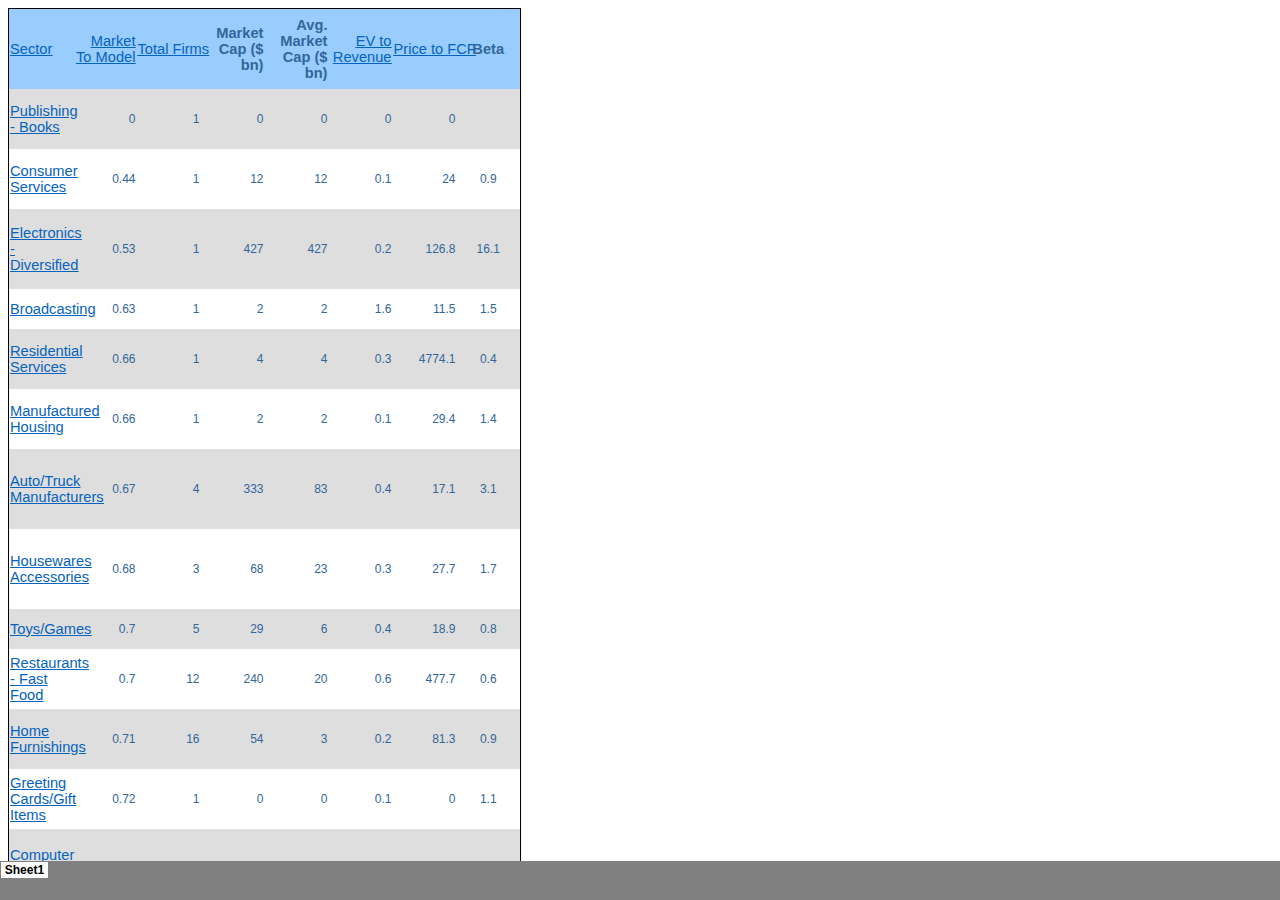
<file: consumerdiscret.htm>
<html xmlns:v="urn:schemas-microsoft-com:vml"
xmlns:o="urn:schemas-microsoft-com:office:office"
xmlns:x="urn:schemas-microsoft-com:office:excel"
xmlns="http://www.w3.org/TR/REC-html40">

<head>
<meta name="Excel Workbook Frameset">
<meta http-equiv=Content-Type content="text/html; charset=windows-1252">
<meta name=ProgId content=Excel.Sheet>
<meta name=Generator content="Microsoft Excel 15">
<link rel=File-List href="consumerdiscret_files/filelist.xml">
<![if !supportTabStrip]>
<link id="shLink" href="consumerdiscret_files/sheet001.htm">

<link id="shLink">

<script language="JavaScript">
<!--
 var c_lTabs=1;

 var c_rgszSh=new Array(c_lTabs);
 c_rgszSh[0] = "Sheet1";



 var c_rgszClr=new Array(8);
 c_rgszClr[0]="window";
 c_rgszClr[1]="buttonface";
 c_rgszClr[2]="windowframe";
 c_rgszClr[3]="windowtext";
 c_rgszClr[4]="threedlightshadow";
 c_rgszClr[5]="threedhighlight";
 c_rgszClr[6]="threeddarkshadow";
 c_rgszClr[7]="threedshadow";

 var g_iShCur;
 var g_rglTabX=new Array(c_lTabs);

function fnGetIEVer()
{
 var ua=window.navigator.userAgent
 var msie=ua.indexOf("MSIE")
 if (msie>0 && window.navigator.platform=="Win32")
  return parseInt(ua.substring(msie+5,ua.indexOf(".", msie)));
 else
  return 0;
}

function fnBuildFrameset()
{
 var szHTML="<frameset rows=\"*,18\" border=0 width=0 frameborder=no framespacing=0>"+
  "<frame src=\""+document.all.item("shLink")[0].href+"\" name=\"frSheet\" noresize>"+
  "<frameset cols=\"54,*\" border=0 width=0 frameborder=no framespacing=0>"+
  "<frame src=\"\" name=\"frScroll\" marginwidth=0 marginheight=0 scrolling=no>"+
  "<frame src=\"\" name=\"frTabs\" marginwidth=0 marginheight=0 scrolling=no>"+
  "</frameset></frameset><plaintext>";

 with (document) {
  open("text/html","replace");
  write(szHTML);
  close();
 }

 fnBuildTabStrip();
}

function fnBuildTabStrip()
{
 var szHTML=
  "<html><head><style>.clScroll {font:8pt Courier New;color:"+c_rgszClr[6]+";cursor:default;line-height:10pt;}"+
  ".clScroll2 {font:10pt Arial;color:"+c_rgszClr[6]+";cursor:default;line-height:11pt;}</style></head>"+
  "<body onclick=\"event.returnValue=false;\" ondragstart=\"event.returnValue=false;\" onselectstart=\"event.returnValue=false;\" bgcolor="+c_rgszClr[4]+" topmargin=0 leftmargin=0><table cellpadding=0 cellspacing=0 width=100%>"+
  "<tr><td colspan=6 height=1 bgcolor="+c_rgszClr[2]+"></td></tr>"+
  "<tr><td style=\"font:1pt\">&nbsp;<td>"+
  "<td valign=top id=tdScroll class=\"clScroll\" onclick=\"parent.fnFastScrollTabs(0);\" onmouseover=\"parent.fnMouseOverScroll(0);\" onmouseout=\"parent.fnMouseOutScroll(0);\"><a>&#171;</a></td>"+
  "<td valign=top id=tdScroll class=\"clScroll2\" onclick=\"parent.fnScrollTabs(0);\" ondblclick=\"parent.fnScrollTabs(0);\" onmouseover=\"parent.fnMouseOverScroll(1);\" onmouseout=\"parent.fnMouseOutScroll(1);\"><a>&lt</a></td>"+
  "<td valign=top id=tdScroll class=\"clScroll2\" onclick=\"parent.fnScrollTabs(1);\" ondblclick=\"parent.fnScrollTabs(1);\" onmouseover=\"parent.fnMouseOverScroll(2);\" onmouseout=\"parent.fnMouseOutScroll(2);\"><a>&gt</a></td>"+
  "<td valign=top id=tdScroll class=\"clScroll\" onclick=\"parent.fnFastScrollTabs(1);\" onmouseover=\"parent.fnMouseOverScroll(3);\" onmouseout=\"parent.fnMouseOutScroll(3);\"><a>&#187;</a></td>"+
  "<td style=\"font:1pt\">&nbsp;<td></tr></table></body></html>";

 with (frames['frScroll'].document) {
  open("text/html","replace");
  write(szHTML);
  close();
 }

 szHTML =
  "<html><head>"+
  "<style>A:link,A:visited,A:active {text-decoration:none;"+"color:"+c_rgszClr[3]+";}"+
  ".clTab {cursor:hand;background:"+c_rgszClr[1]+";font:9pt Arial;padding-left:3px;padding-right:3px;text-align:center;}"+
  ".clBorder {background:"+c_rgszClr[2]+";font:1pt;}"+
  "</style></head><body onload=\"parent.fnInit();\" onselectstart=\"event.returnValue=false;\" ondragstart=\"event.returnValue=false;\" bgcolor="+c_rgszClr[4]+
  " topmargin=0 leftmargin=0><table id=tbTabs cellpadding=0 cellspacing=0>";

 var iCellCount=(c_lTabs+1)*2;

 var i;
 for (i=0;i<iCellCount;i+=2)
  szHTML+="<col width=1><col>";

 var iRow;
 for (iRow=0;iRow<6;iRow++) {

  szHTML+="<tr>";

  if (iRow==5)
   szHTML+="<td colspan="+iCellCount+"></td>";
  else {
   if (iRow==0) {
    for(i=0;i<iCellCount;i++)
     szHTML+="<td height=1 class=\"clBorder\"></td>";
   } else if (iRow==1) {
    for(i=0;i<c_lTabs;i++) {
     szHTML+="<td height=1 nowrap class=\"clBorder\">&nbsp;</td>";
     szHTML+=
      "<td id=tdTab height=1 nowrap class=\"clTab\" onmouseover=\"parent.fnMouseOverTab("+i+");\" onmouseout=\"parent.fnMouseOutTab("+i+");\">"+
      "<a href=\""+document.all.item("shLink")[i].href+"\" target=\"frSheet\" id=aTab>&nbsp;"+c_rgszSh[i]+"&nbsp;</a></td>";
    }
    szHTML+="<td id=tdTab height=1 nowrap class=\"clBorder\"><a id=aTab>&nbsp;</a></td><td width=100%></td>";
   } else if (iRow==2) {
    for (i=0;i<c_lTabs;i++)
     szHTML+="<td height=1></td><td height=1 class=\"clBorder\"></td>";
    szHTML+="<td height=1></td><td height=1></td>";
   } else if (iRow==3) {
    for (i=0;i<iCellCount;i++)
     szHTML+="<td height=1></td>";
   } else if (iRow==4) {
    for (i=0;i<c_lTabs;i++)
     szHTML+="<td height=1 width=1></td><td height=1></td>";
    szHTML+="<td height=1 width=1></td><td></td>";
   }
  }
  szHTML+="</tr>";
 }

 szHTML+="</table></body></html>";
 with (frames['frTabs'].document) {
  open("text/html","replace");
  charset=document.charset;
  write(szHTML);
  close();
 }
}

function fnInit()
{
 g_rglTabX[0]=0;
 var i;
 for (i=1;i<=c_lTabs;i++)
  with (frames['frTabs'].document.all.tbTabs.rows[1].cells[fnTabToCol(i-1)])
   g_rglTabX[i]=offsetLeft+offsetWidth-6;
}

function fnTabToCol(iTab)
{
 return 2*iTab+1;
}

function fnNextTab(fDir)
{
 var iNextTab=-1;
 var i;

 with (frames['frTabs'].document.body) {
  if (fDir==0) {
   if (scrollLeft>0) {
    for (i=0;i<c_lTabs&&g_rglTabX[i]<scrollLeft;i++);
    if (i<c_lTabs)
     iNextTab=i-1;
   }
  } else {
   if (g_rglTabX[c_lTabs]+6>offsetWidth+scrollLeft) {
    for (i=0;i<c_lTabs&&g_rglTabX[i]<=scrollLeft;i++);
    if (i<c_lTabs)
     iNextTab=i;
   }
  }
 }
 return iNextTab;
}

function fnScrollTabs(fDir)
{
 var iNextTab=fnNextTab(fDir);

 if (iNextTab>=0) {
  frames['frTabs'].scroll(g_rglTabX[iNextTab],0);
  return true;
 } else
  return false;
}

function fnFastScrollTabs(fDir)
{
 if (c_lTabs>16)
  frames['frTabs'].scroll(g_rglTabX[fDir?c_lTabs-1:0],0);
 else
  if (fnScrollTabs(fDir)>0) window.setTimeout("fnFastScrollTabs("+fDir+");",5);
}

function fnSetTabProps(iTab,fActive)
{
 var iCol=fnTabToCol(iTab);
 var i;

 if (iTab>=0) {
  with (frames['frTabs'].document.all) {
   with (tbTabs) {
    for (i=0;i<=4;i++) {
     with (rows[i]) {
      if (i==0)
       cells[iCol].style.background=c_rgszClr[fActive?0:2];
      else if (i>0 && i<4) {
       if (fActive) {
        cells[iCol-1].style.background=c_rgszClr[2];
        cells[iCol].style.background=c_rgszClr[0];
        cells[iCol+1].style.background=c_rgszClr[2];
       } else {
        if (i==1) {
         cells[iCol-1].style.background=c_rgszClr[2];
         cells[iCol].style.background=c_rgszClr[1];
         cells[iCol+1].style.background=c_rgszClr[2];
        } else {
         cells[iCol-1].style.background=c_rgszClr[4];
         cells[iCol].style.background=c_rgszClr[(i==2)?2:4];
         cells[iCol+1].style.background=c_rgszClr[4];
        }
       }
      } else
       cells[iCol].style.background=c_rgszClr[fActive?2:4];
     }
    }
   }
   with (aTab[iTab].style) {
    cursor=(fActive?"default":"hand");
    color=c_rgszClr[3];
   }
  }
 }
}

function fnMouseOverScroll(iCtl)
{
 frames['frScroll'].document.all.tdScroll[iCtl].style.color=c_rgszClr[7];
}

function fnMouseOutScroll(iCtl)
{
 frames['frScroll'].document.all.tdScroll[iCtl].style.color=c_rgszClr[6];
}

function fnMouseOverTab(iTab)
{
 if (iTab!=g_iShCur) {
  var iCol=fnTabToCol(iTab);
  with (frames['frTabs'].document.all) {
   tdTab[iTab].style.background=c_rgszClr[5];
  }
 }
}

function fnMouseOutTab(iTab)
{
 if (iTab>=0) {
  var elFrom=frames['frTabs'].event.srcElement;
  var elTo=frames['frTabs'].event.toElement;

  if ((!elTo) ||
   (elFrom.tagName==elTo.tagName) ||
   (elTo.tagName=="A" && elTo.parentElement!=elFrom) ||
   (elFrom.tagName=="A" && elFrom.parentElement!=elTo)) {

   if (iTab!=g_iShCur) {
    with (frames['frTabs'].document.all) {
     tdTab[iTab].style.background=c_rgszClr[1];
    }
   }
  }
 }
}

function fnSetActiveSheet(iSh)
{
 if (iSh!=g_iShCur) {
  fnSetTabProps(g_iShCur,false);
  fnSetTabProps(iSh,true);
  g_iShCur=iSh;
 }
}

 window.g_iIEVer=fnGetIEVer();
 if (window.g_iIEVer>=4)
  fnBuildFrameset();
//-->
</script>
<![endif]><!--[if gte mso 9]><xml>
 <x:ExcelWorkbook>
  <x:ExcelWorksheets>
   <x:ExcelWorksheet>
    <x:Name>Sheet1</x:Name>
    <x:WorksheetSource HRef="consumerdiscret_files/sheet001.htm"/>
   </x:ExcelWorksheet>
  </x:ExcelWorksheets>
  <x:Stylesheet HRef="consumerdiscret_files/stylesheet.css"/>
  <x:WindowHeight>10935</x:WindowHeight>
  <x:WindowWidth>28800</x:WindowWidth>
  <x:WindowTopX>0</x:WindowTopX>
  <x:WindowTopY>0</x:WindowTopY>
  <x:ProtectStructure>False</x:ProtectStructure>
  <x:ProtectWindows>False</x:ProtectWindows>
 </x:ExcelWorkbook>
</xml><![endif]-->
</head>

<frameset rows="*,39" border=0 width=0 frameborder=no framespacing=0>
 <frame src="consumerdiscret_files/sheet001.htm" name="frSheet">
 <frame src="consumerdiscret_files/tabstrip.htm" name="frTabs" marginwidth=0 marginheight=0>
 <noframes>
  <body>
   <p>This page uses frames, but your browser doesn't support them.</p>
  </body>
 </noframes>
</frameset>
</html>
</file>
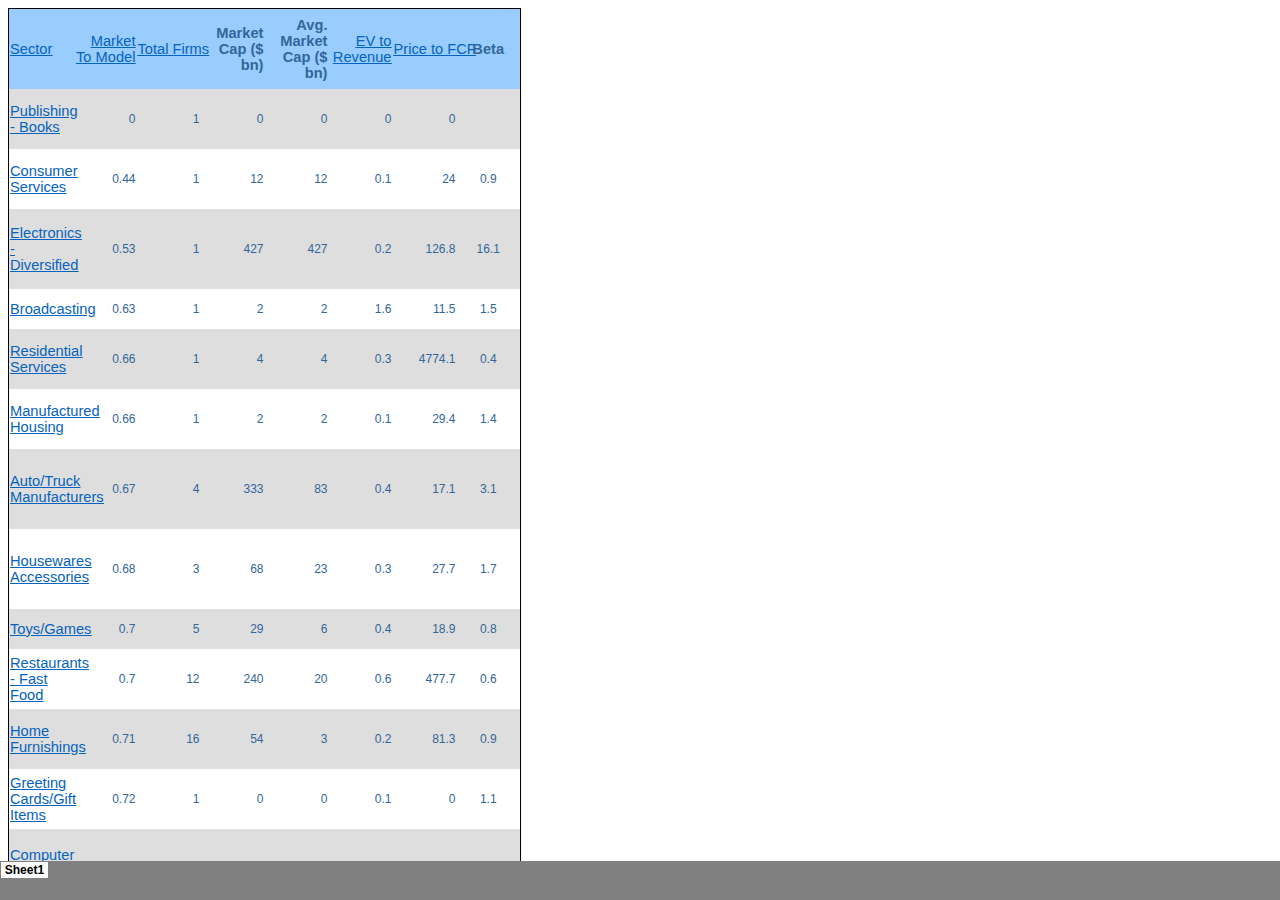
<file: consumerdiscret_files/sheet001.htm>
<html xmlns:v="urn:schemas-microsoft-com:vml"
xmlns:o="urn:schemas-microsoft-com:office:office"
xmlns:x="urn:schemas-microsoft-com:office:excel"
xmlns="http://www.w3.org/TR/REC-html40">

<head>
<meta http-equiv=Content-Type content="text/html; charset=windows-1252">
<meta name=ProgId content=Excel.Sheet>
<meta name=Generator content="Microsoft Excel 15">
<link id=Main-File rel=Main-File href="../consumerdiscret.htm">
<link rel=File-List href=filelist.xml>
<link rel=Stylesheet href=stylesheet.css>
<style>
<!--table
	{mso-displayed-decimal-separator:"\.";
	mso-displayed-thousand-separator:"\,";}
@page
	{margin:.75in .7in .75in .7in;
	mso-header-margin:.3in;
	mso-footer-margin:.3in;}
-->
</style>
<![if !supportTabStrip]><script language="JavaScript">
<!--
function fnUpdateTabs()
 {
  if (parent.window.g_iIEVer>=4) {
   if (parent.document.readyState=="complete"
    && parent.frames['frTabs'].document.readyState=="complete")
   parent.fnSetActiveSheet(0);
  else
   window.setTimeout("fnUpdateTabs();",150);
 }
}

if (window.name!="frSheet")
 window.location.replace("../consumerdiscret.htm");
else
 fnUpdateTabs();
//-->
</script>
<![endif]>
</head>

<body link="#0563C1" vlink="#954F72">

<table border=0 cellpadding=0 cellspacing=0 width=512 style='border-collapse:
 collapse;table-layout:fixed;width:384pt;font-variant-ligatures: normal;
 font-variant-caps: normal;orphans: 2;text-align:start;widows: 2;-webkit-text-stroke-width: 0px;
 text-decoration-style: initial;text-decoration-color: initial'>
 <col width=64 span=8 style='width:48pt'>
 <tr height=80 style='height:60.0pt'>
  <td height=80 class=xl68 width=64 style='height:60.0pt;width:48pt'><a
  href="javascript:__doPostBack('ctl00$MainContent$grdSubSectorWiseModel','Sort$Sector')"
  target="_parent">Sector</a></td>
  <td class=xl69 width=64 style='width:48pt'><a
  href="javascript:__doPostBack('ctl00$MainContent$grdSubSectorWiseModel','Sort$MarketToModel')"
  target="_parent">Market To Model</a></td>
  <td class=xl69 width=64 style='width:48pt'><nobr style='font-size:inherit'><a
  href="http://rationalinvesting.com/SubSectorWiseModels.aspx?Industry=Consumer+Discretionary"
  target="_parent" style='border-top-style:initial !important;border-right-style:
  initial !important;border-left-style:initial !important;border-top-color:
  initial !important;border-right-color:initial !important;border-left-color:
  initial !important;border-image: initial !important;font-size:inherit !important'>Total&nbsp;Firms</a></nobr></td>
  <td class=xl70 width=64 style='width:48pt'>Market Cap ($ bn)</td>
  <td class=xl70 width=64 style='width:48pt'>Avg. Market Cap ($ bn)</td>
  <td class=xl69 width=64 style='width:48pt'><a
  href="javascript:__doPostBack('ctl00$MainContent$grdSubSectorWiseModel','Sort$EvToRevenue')"
  target="_parent">EV to Revenue</a></td>
  <td class=xl69 width=64 style='width:48pt'><nobr style='font-size:inherit'><a
  href="http://rationalinvesting.com/SubSectorWiseModels.aspx?Industry=Consumer+Discretionary"
  target="_parent" style='border-top-style:initial !important;border-right-style:
  initial !important;border-left-style:initial !important;border-top-color:
  initial !important;border-right-color:initial !important;border-left-color:
  initial !important;border-image: initial !important;font-size:inherit !important'>Price&nbsp;to
  FCF</a></nobr></td>
  <td class=xl71 width=64 style='width:48pt'>Beta</td>
 </tr>
 <tr height=60 style='height:45.0pt'>
  <td height=60 class=xl72 width=64 style='height:45.0pt;width:48pt'><a
  href="http://rationalinvesting.com/ValuationModels.aspx?Industry=Publishing%20-%20Books&amp;Sector=Consumer%20Discretionary"
  target="_parent">Publishing - Books</a></td>
  <td class=xl65 width=64 style='width:48pt'>0</td>
  <td class=xl65 width=64 style='width:48pt'>1</td>
  <td class=xl65 width=64 style='width:48pt'>0</td>
  <td class=xl65 width=64 style='width:48pt'>0</td>
  <td class=xl65 width=64 style='width:48pt'>0</td>
  <td class=xl65 width=64 style='width:48pt'>0</td>
  <td class=xl73 width=64 style='width:48pt'>&nbsp;</td>
 </tr>
 <tr height=60 style='height:45.0pt'>
  <td height=60 class=xl74 width=64 style='height:45.0pt;width:48pt'><a
  href="http://rationalinvesting.com/ValuationModels.aspx?Industry=Consumer%20Services&amp;Sector=Consumer%20Discretionary"
  target="_parent">Consumer Services</a></td>
  <td class=xl66 width=64 style='width:48pt'>0.44</td>
  <td class=xl66 width=64 style='width:48pt'>1</td>
  <td class=xl66 width=64 style='width:48pt'>12</td>
  <td class=xl66 width=64 style='width:48pt'>12</td>
  <td class=xl66 width=64 style='width:48pt'>0.1</td>
  <td class=xl66 width=64 style='width:48pt'>24</td>
  <td class=xl75 width=64 style='width:48pt'>0.9</td>
 </tr>
 <tr height=80 style='height:60.0pt'>
  <td height=80 class=xl72 width=64 style='height:60.0pt;width:48pt'><a
  href="http://rationalinvesting.com/ValuationModels.aspx?Industry=Electronics%20-%20Diversified%20%20&amp;Sector=Consumer%20Discretionary"
  target="_parent">Electronics - Diversified</a></td>
  <td class=xl65 width=64 style='width:48pt'>0.53</td>
  <td class=xl65 width=64 style='width:48pt'>1</td>
  <td class=xl65 width=64 style='width:48pt'>427</td>
  <td class=xl65 width=64 style='width:48pt'>427</td>
  <td class=xl65 width=64 style='width:48pt'>0.2</td>
  <td class=xl65 width=64 style='width:48pt'>126.8</td>
  <td class=xl73 width=64 style='width:48pt'>16.1</td>
 </tr>
 <tr height=40 style='height:30.0pt'>
  <td height=40 class=xl74 width=64 style='height:30.0pt;width:48pt'><a
  href="http://rationalinvesting.com/ValuationModels.aspx?Industry=Broadcasting&amp;Sector=Consumer%20Discretionary"
  target="_parent">Broadcasting</a></td>
  <td class=xl66 width=64 style='width:48pt'>0.63</td>
  <td class=xl66 width=64 style='width:48pt'>1</td>
  <td class=xl66 width=64 style='width:48pt'>2</td>
  <td class=xl66 width=64 style='width:48pt'>2</td>
  <td class=xl66 width=64 style='width:48pt'>1.6</td>
  <td class=xl66 width=64 style='width:48pt'>11.5</td>
  <td class=xl75 width=64 style='width:48pt'>1.5</td>
 </tr>
 <tr height=60 style='height:45.0pt'>
  <td height=60 class=xl72 width=64 style='height:45.0pt;width:48pt'><a
  href="http://rationalinvesting.com/ValuationModels.aspx?Industry=Residential%20Services&amp;Sector=Consumer%20Discretionary"
  target="_parent">Residential Services</a></td>
  <td class=xl65 width=64 style='width:48pt'>0.66</td>
  <td class=xl65 width=64 style='width:48pt'>1</td>
  <td class=xl65 width=64 style='width:48pt'>4</td>
  <td class=xl65 width=64 style='width:48pt'>4</td>
  <td class=xl65 width=64 style='width:48pt'>0.3</td>
  <td class=xl65 width=64 style='width:48pt'>4774.1</td>
  <td class=xl73 width=64 style='width:48pt'>0.4</td>
 </tr>
 <tr height=60 style='height:45.0pt'>
  <td height=60 class=xl74 width=64 style='height:45.0pt;width:48pt'><a
  href="http://rationalinvesting.com/ValuationModels.aspx?Industry=Manufactured%20Housing&amp;Sector=Consumer%20Discretionary"
  target="_parent">Manufactured Housing</a></td>
  <td class=xl66 width=64 style='width:48pt'>0.66</td>
  <td class=xl66 width=64 style='width:48pt'>1</td>
  <td class=xl66 width=64 style='width:48pt'>2</td>
  <td class=xl66 width=64 style='width:48pt'>2</td>
  <td class=xl66 width=64 style='width:48pt'>0.1</td>
  <td class=xl66 width=64 style='width:48pt'>29.4</td>
  <td class=xl75 width=64 style='width:48pt'>1.4</td>
 </tr>
 <tr height=80 style='height:60.0pt'>
  <td height=80 class=xl72 width=64 style='height:60.0pt;width:48pt'><a
  href="http://rationalinvesting.com/ValuationModels.aspx?Industry=Auto/Truck%20Manufacturers&amp;Sector=Consumer%20Discretionary"
  target="_parent">Auto/Truck Manufacturers</a></td>
  <td class=xl65 width=64 style='width:48pt'>0.67</td>
  <td class=xl65 width=64 style='width:48pt'>4</td>
  <td class=xl65 width=64 style='width:48pt'>333</td>
  <td class=xl65 width=64 style='width:48pt'>83</td>
  <td class=xl65 width=64 style='width:48pt'>0.4</td>
  <td class=xl65 width=64 style='width:48pt'>17.1</td>
  <td class=xl73 width=64 style='width:48pt'>3.1</td>
 </tr>
 <tr height=80 style='height:60.0pt'>
  <td height=80 class=xl74 width=64 style='height:60.0pt;width:48pt'><a
  href="http://rationalinvesting.com/ValuationModels.aspx?Industry=Housewares%20Accessories&amp;Sector=Consumer%20Discretionary"
  target="_parent">Housewares Accessories</a></td>
  <td class=xl66 width=64 style='width:48pt'>0.68</td>
  <td class=xl66 width=64 style='width:48pt'>3</td>
  <td class=xl66 width=64 style='width:48pt'>68</td>
  <td class=xl66 width=64 style='width:48pt'>23</td>
  <td class=xl66 width=64 style='width:48pt'>0.3</td>
  <td class=xl66 width=64 style='width:48pt'>27.7</td>
  <td class=xl75 width=64 style='width:48pt'>1.7</td>
 </tr>
 <tr height=40 style='height:30.0pt'>
  <td height=40 class=xl72 width=64 style='height:30.0pt;width:48pt'><a
  href="http://rationalinvesting.com/ValuationModels.aspx?Industry=Toys/Games&amp;Sector=Consumer%20Discretionary"
  target="_parent">Toys/Games</a></td>
  <td class=xl65 width=64 style='width:48pt'>0.7</td>
  <td class=xl65 width=64 style='width:48pt'>5</td>
  <td class=xl65 width=64 style='width:48pt'>29</td>
  <td class=xl65 width=64 style='width:48pt'>6</td>
  <td class=xl65 width=64 style='width:48pt'>0.4</td>
  <td class=xl65 width=64 style='width:48pt'>18.9</td>
  <td class=xl73 width=64 style='width:48pt'>0.8</td>
 </tr>
 <tr height=60 style='height:45.0pt'>
  <td height=60 class=xl74 width=64 style='height:45.0pt;width:48pt'><a
  href="http://rationalinvesting.com/ValuationModels.aspx?Industry=Restaurants%20-%20Fast%20Food&amp;Sector=Consumer%20Discretionary"
  target="_parent">Restaurants - Fast Food</a></td>
  <td class=xl66 width=64 style='width:48pt'>0.7</td>
  <td class=xl66 width=64 style='width:48pt'>12</td>
  <td class=xl66 width=64 style='width:48pt'>240</td>
  <td class=xl66 width=64 style='width:48pt'>20</td>
  <td class=xl66 width=64 style='width:48pt'>0.6</td>
  <td class=xl66 width=64 style='width:48pt'>477.7</td>
  <td class=xl75 width=64 style='width:48pt'>0.6</td>
 </tr>
 <tr height=60 style='height:45.0pt'>
  <td height=60 class=xl72 width=64 style='height:45.0pt;width:48pt'><a
  href="http://rationalinvesting.com/ValuationModels.aspx?Industry=Home%20Furnishings&amp;Sector=Consumer%20Discretionary"
  target="_parent">Home Furnishings</a></td>
  <td class=xl65 width=64 style='width:48pt'>0.71</td>
  <td class=xl65 width=64 style='width:48pt'>16</td>
  <td class=xl65 width=64 style='width:48pt'>54</td>
  <td class=xl65 width=64 style='width:48pt'>3</td>
  <td class=xl65 width=64 style='width:48pt'>0.2</td>
  <td class=xl65 width=64 style='width:48pt'>81.3</td>
  <td class=xl73 width=64 style='width:48pt'>0.9</td>
 </tr>
 <tr height=60 style='height:45.0pt'>
  <td height=60 class=xl74 width=64 style='height:45.0pt;width:48pt'><a
  href="http://rationalinvesting.com/ValuationModels.aspx?Industry=Greeting%20Cards/Gift%20Items&amp;Sector=Consumer%20Discretionary"
  target="_parent">Greeting Cards/Gift Items</a></td>
  <td class=xl66 width=64 style='width:48pt'>0.72</td>
  <td class=xl66 width=64 style='width:48pt'>1</td>
  <td class=xl66 width=64 style='width:48pt'>0</td>
  <td class=xl66 width=64 style='width:48pt'>0</td>
  <td class=xl66 width=64 style='width:48pt'>0.1</td>
  <td class=xl66 width=64 style='width:48pt'>0</td>
  <td class=xl75 width=64 style='width:48pt'>1.1</td>
 </tr>
 <tr height=100 style='height:75.0pt'>
  <td height=100 class=xl72 width=64 style='height:75.0pt;width:48pt'><a
  href="http://rationalinvesting.com/ValuationModels.aspx?Industry=Computer%20Hardware%20and%20software&amp;Sector=Consumer%20Discretionary"
  target="_parent">Computer Hardware and software</a></td>
  <td class=xl65 width=64 style='width:48pt'>0.72</td>
  <td class=xl65 width=64 style='width:48pt'>1</td>
  <td class=xl65 width=64 style='width:48pt'>2</td>
  <td class=xl65 width=64 style='width:48pt'>2</td>
  <td class=xl65 width=64 style='width:48pt'>0.1</td>
  <td class=xl65 width=64 style='width:48pt'>7.3</td>
  <td class=xl73 width=64 style='width:48pt'>1.4</td>
 </tr>
 <tr height=60 style='height:45.0pt'>
  <td height=60 class=xl74 width=64 style='height:45.0pt;width:48pt'><a
  href="http://rationalinvesting.com/ValuationModels.aspx?Industry=Gaming%20Activities&amp;Sector=Consumer%20Discretionary"
  target="_parent">Gaming Activities</a></td>
  <td class=xl66 width=64 style='width:48pt'>0.72</td>
  <td class=xl66 width=64 style='width:48pt'>5</td>
  <td class=xl66 width=64 style='width:48pt'>19</td>
  <td class=xl66 width=64 style='width:48pt'>4</td>
  <td class=xl66 width=64 style='width:48pt'>1</td>
  <td class=xl66 width=64 style='width:48pt'>414.6</td>
  <td class=xl75 width=64 style='width:48pt'>1.2</td>
 </tr>
 <tr height=40 style='height:30.0pt'>
  <td height=40 class=xl72 width=64 style='height:30.0pt;width:48pt'><a
  href="http://rationalinvesting.com/ValuationModels.aspx?Industry=Travel%20Services&amp;Sector=Consumer%20Discretionary"
  target="_parent">Travel Services</a></td>
  <td class=xl65 width=64 style='width:48pt'>0.73</td>
  <td class=xl65 width=64 style='width:48pt'>1</td>
  <td class=xl65 width=64 style='width:48pt'>2</td>
  <td class=xl65 width=64 style='width:48pt'>2</td>
  <td class=xl65 width=64 style='width:48pt'>0.2</td>
  <td class=xl65 width=64 style='width:48pt'>0</td>
  <td class=xl73 width=64 style='width:48pt'>0.7</td>
 </tr>
 <tr height=80 style='height:60.0pt'>
  <td height=80 class=xl74 width=64 style='height:60.0pt;width:48pt'><a
  href="http://rationalinvesting.com/ValuationModels.aspx?Industry=Multilevel%20marketing&amp;Sector=Consumer%20Discretionary"
  target="_parent">Multilevel marketing</a></td>
  <td class=xl66 width=64 style='width:48pt'>0.74</td>
  <td class=xl66 width=64 style='width:48pt'>1</td>
  <td class=xl66 width=64 style='width:48pt'>1</td>
  <td class=xl66 width=64 style='width:48pt'>1</td>
  <td class=xl66 width=64 style='width:48pt'>0</td>
  <td class=xl66 width=64 style='width:48pt'>15.4</td>
  <td class=xl75 width=64 style='width:48pt'>0.5</td>
 </tr>
 <tr height=60 style='height:45.0pt'>
  <td height=60 class=xl72 width=64 style='height:45.0pt;width:48pt'><a
  href="http://rationalinvesting.com/ValuationModels.aspx?Industry=Business%20Equipment&amp;Sector=Consumer%20Discretionary"
  target="_parent">Business Equipment</a></td>
  <td class=xl65 width=64 style='width:48pt'>0.74</td>
  <td class=xl65 width=64 style='width:48pt'>4</td>
  <td class=xl65 width=64 style='width:48pt'>20</td>
  <td class=xl65 width=64 style='width:48pt'>5</td>
  <td class=xl65 width=64 style='width:48pt'>0.4</td>
  <td class=xl65 width=64 style='width:48pt'>13.3</td>
  <td class=xl73 width=64 style='width:48pt'>1.6</td>
 </tr>
 <tr height=40 style='height:30.0pt'>
  <td height=40 class=xl74 width=64 style='height:30.0pt;width:48pt'><a
  href="http://rationalinvesting.com/ValuationModels.aspx?Industry=Conglomerates&amp;Sector=Consumer%20Discretionary"
  target="_parent">Conglomerates</a></td>
  <td class=xl66 width=64 style='width:48pt'>0.75</td>
  <td class=xl66 width=64 style='width:48pt'>2</td>
  <td class=xl66 width=64 style='width:48pt'>752</td>
  <td class=xl66 width=64 style='width:48pt'>376</td>
  <td class=xl66 width=64 style='width:48pt'>0.3</td>
  <td class=xl66 width=64 style='width:48pt'>118.8</td>
  <td class=xl75 width=64 style='width:48pt'>13.1</td>
 </tr>
 <tr height=60 style='height:45.0pt'>
  <td height=60 class=xl72 width=64 style='height:45.0pt;width:48pt'><a
  href="http://rationalinvesting.com/ValuationModels.aspx?Industry=Home%20Furnishing%20Stores&amp;Sector=Consumer%20Discretionary"
  target="_parent">Home Furnishing Stores</a></td>
  <td class=xl65 width=64 style='width:48pt'>0.75</td>
  <td class=xl65 width=64 style='width:48pt'>4</td>
  <td class=xl65 width=64 style='width:48pt'>24</td>
  <td class=xl65 width=64 style='width:48pt'>6</td>
  <td class=xl65 width=64 style='width:48pt'>0.1</td>
  <td class=xl65 width=64 style='width:48pt'>13.1</td>
  <td class=xl73 width=64 style='width:48pt'>1.4</td>
 </tr>
 <tr height=60 style='height:45.0pt'>
  <td height=60 class=xl74 width=64 style='height:45.0pt;width:48pt'><a
  href="http://rationalinvesting.com/ValuationModels.aspx?Industry=Restaurants%20-%20Dining&amp;Sector=Consumer%20Discretionary"
  target="_parent">Restaurants - Dining</a></td>
  <td class=xl66 width=64 style='width:48pt'>0.78</td>
  <td class=xl66 width=64 style='width:48pt'>15</td>
  <td class=xl66 width=64 style='width:48pt'>73</td>
  <td class=xl66 width=64 style='width:48pt'>5</td>
  <td class=xl66 width=64 style='width:48pt'>0.5</td>
  <td class=xl66 width=64 style='width:48pt'>297.1</td>
  <td class=xl75 width=64 style='width:48pt'>0.7</td>
 </tr>
 <tr height=40 style='height:30.0pt'>
  <td height=40 class=xl72 width=64 style='height:30.0pt;width:48pt'><a
  href="http://rationalinvesting.com/ValuationModels.aspx?Industry=Media%20Services&amp;Sector=Consumer%20Discretionary"
  target="_parent">Media Services</a></td>
  <td class=xl65 width=64 style='width:48pt'>0.78</td>
  <td class=xl65 width=64 style='width:48pt'>10</td>
  <td class=xl65 width=64 style='width:48pt'>98</td>
  <td class=xl65 width=64 style='width:48pt'>10</td>
  <td class=xl65 width=64 style='width:48pt'>0.6</td>
  <td class=xl65 width=64 style='width:48pt'>293.4</td>
  <td class=xl73 width=64 style='width:48pt'>1</td>
 </tr>
 <tr height=60 style='height:45.0pt'>
  <td height=60 class=xl74 width=64 style='height:45.0pt;width:48pt'><a
  href="http://rationalinvesting.com/ValuationModels.aspx?Industry=Marketing%20Services&amp;Sector=Consumer%20Discretionary"
  target="_parent">Marketing Services</a></td>
  <td class=xl66 width=64 style='width:48pt'>0.79</td>
  <td class=xl66 width=64 style='width:48pt'>5</td>
  <td class=xl66 width=64 style='width:48pt'>6</td>
  <td class=xl66 width=64 style='width:48pt'>1</td>
  <td class=xl66 width=64 style='width:48pt'>0.6</td>
  <td class=xl66 width=64 style='width:48pt'>17.4</td>
  <td class=xl75 width=64 style='width:48pt'>1</td>
 </tr>
 <tr height=80 style='height:60.0pt'>
  <td height=80 class=xl72 width=64 style='height:60.0pt;width:48pt'><a
  href="http://rationalinvesting.com/ValuationModels.aspx?Industry=Publishing%20-%20Newspapers&amp;Sector=Consumer%20Discretionary"
  target="_parent">Publishing - Newspapers</a></td>
  <td class=xl65 width=64 style='width:48pt'>0.8</td>
  <td class=xl65 width=64 style='width:48pt'>4</td>
  <td class=xl65 width=64 style='width:48pt'>12</td>
  <td class=xl65 width=64 style='width:48pt'>3</td>
  <td class=xl65 width=64 style='width:48pt'>0.5</td>
  <td class=xl65 width=64 style='width:48pt'>413.8</td>
  <td class=xl73 width=64 style='width:48pt'>1</td>
 </tr>
 <tr height=40 style='height:30.0pt'>
  <td height=40 class=xl74 width=64 style='height:30.0pt;width:48pt'><a
  href="http://rationalinvesting.com/ValuationModels.aspx?Industry=Sporting%20Goods&amp;Sector=Consumer%20Discretionary"
  target="_parent">Sporting Goods</a></td>
  <td class=xl66 width=64 style='width:48pt'>0.81</td>
  <td class=xl66 width=64 style='width:48pt'>2</td>
  <td class=xl66 width=64 style='width:48pt'>2</td>
  <td class=xl66 width=64 style='width:48pt'>1</td>
  <td class=xl66 width=64 style='width:48pt'>0.1</td>
  <td class=xl66 width=64 style='width:48pt'>16.2</td>
  <td class=xl75 width=64 style='width:48pt'>1.2</td>
 </tr>
 <tr height=40 style='height:30.0pt'>
  <td height=40 class=xl72 width=64 style='height:30.0pt;width:48pt'><a
  href="http://rationalinvesting.com/ValuationModels.aspx?Industry=Rubber%20Plastics&amp;Sector=Consumer%20Discretionary"
  target="_parent">Rubber Plastics</a></td>
  <td class=xl65 width=64 style='width:48pt'>0.84</td>
  <td class=xl65 width=64 style='width:48pt'>6</td>
  <td class=xl65 width=64 style='width:48pt'>40</td>
  <td class=xl65 width=64 style='width:48pt'>7</td>
  <td class=xl65 width=64 style='width:48pt'>0.2</td>
  <td class=xl65 width=64 style='width:48pt'>78.6</td>
  <td class=xl73 width=64 style='width:48pt'>1.3</td>
 </tr>
 <tr height=80 style='height:60.0pt'>
  <td height=80 class=xl74 width=64 style='height:60.0pt;width:48pt'><a
  href="http://rationalinvesting.com/ValuationModels.aspx?Industry=Sports%20Apparel%20and%20footwear&amp;Sector=Consumer%20Discretionary"
  target="_parent">Sports Apparel and footwear</a></td>
  <td class=xl66 width=64 style='width:48pt'>0.84</td>
  <td class=xl66 width=64 style='width:48pt'>4</td>
  <td class=xl66 width=64 style='width:48pt'>171</td>
  <td class=xl66 width=64 style='width:48pt'>43</td>
  <td class=xl66 width=64 style='width:48pt'>0.1</td>
  <td class=xl66 width=64 style='width:48pt'>428.4</td>
  <td class=xl75 width=64 style='width:48pt'>0.6</td>
 </tr>
 <tr height=40 style='height:30.0pt'>
  <td height=40 class=xl72 width=64 style='height:30.0pt;width:48pt'><a
  href="http://rationalinvesting.com/ValuationModels.aspx?Industry=Jewellery&amp;Sector=Consumer%20Discretionary"
  target="_parent">Jewellery</a></td>
  <td class=xl65 width=64 style='width:48pt'>0.84</td>
  <td class=xl65 width=64 style='width:48pt'>6</td>
  <td class=xl65 width=64 style='width:48pt'>77</td>
  <td class=xl65 width=64 style='width:48pt'>13</td>
  <td class=xl65 width=64 style='width:48pt'>0.2</td>
  <td class=xl65 width=64 style='width:48pt'>26.1</td>
  <td class=xl73 width=64 style='width:48pt'>1</td>
 </tr>
 <tr height=80 style='height:60.0pt'>
  <td height=80 class=xl74 width=64 style='height:60.0pt;width:48pt'><a
  href="http://rationalinvesting.com/ValuationModels.aspx?Industry=Advertising%20Agencies/Services&amp;Sector=Consumer%20Discretionary"
  target="_parent">Advertising Agencies/Services</a></td>
  <td class=xl66 width=64 style='width:48pt'>0.85</td>
  <td class=xl66 width=64 style='width:48pt'>12</td>
  <td class=xl66 width=64 style='width:48pt'>106</td>
  <td class=xl66 width=64 style='width:48pt'>9</td>
  <td class=xl66 width=64 style='width:48pt'>0.5</td>
  <td class=xl66 width=64 style='width:48pt'>121.9</td>
  <td class=xl75 width=64 style='width:48pt'>1</td>
 </tr>
 <tr height=60 style='height:45.0pt'>
  <td height=60 class=xl72 width=64 style='height:45.0pt;width:48pt'><a
  href="http://rationalinvesting.com/ValuationModels.aspx?Industry=Discount,%20Variety%20Stores&amp;Sector=Consumer%20Discretionary"
  target="_parent">Discount, Variety Stores</a></td>
  <td class=xl65 width=64 style='width:48pt'>0.85</td>
  <td class=xl65 width=64 style='width:48pt'>14</td>
  <td class=xl65 width=64 style='width:48pt'>219</td>
  <td class=xl65 width=64 style='width:48pt'>16</td>
  <td class=xl65 width=64 style='width:48pt'>0.2</td>
  <td class=xl65 width=64 style='width:48pt'>842.8</td>
  <td class=xl73 width=64 style='width:48pt'>0.9</td>
 </tr>
 <tr height=40 style='height:30.0pt'>
  <td height=40 class=xl74 width=64 style='height:30.0pt;width:48pt'><a
  href="http://rationalinvesting.com/ValuationModels.aspx?Industry=Hotels/Motels&amp;Sector=Consumer%20Discretionary"
  target="_parent">Hotels/Motels</a></td>
  <td class=xl66 width=64 style='width:48pt'>0.86</td>
  <td class=xl66 width=64 style='width:48pt'>6</td>
  <td class=xl66 width=64 style='width:48pt'>84</td>
  <td class=xl66 width=64 style='width:48pt'>14</td>
  <td class=xl66 width=64 style='width:48pt'>1.2</td>
  <td class=xl66 width=64 style='width:48pt'>849</td>
  <td class=xl75 width=64 style='width:48pt'>1</td>
 </tr>
 <tr height=100 style='height:75.0pt'>
  <td height=100 class=xl72 width=64 style='height:75.0pt;width:48pt'><a
  href="http://rationalinvesting.com/ValuationModels.aspx?Industry=Aerospace/Defense%20Products%20&amp;%20S&amp;Sector=Consumer%20Discretionary"
  target="_parent">Aerospace/Defense Products &amp; S</a></td>
  <td class=xl65 width=64 style='width:48pt'>0.86</td>
  <td class=xl65 width=64 style='width:48pt'>1</td>
  <td class=xl65 width=64 style='width:48pt'>251</td>
  <td class=xl65 width=64 style='width:48pt'>251</td>
  <td class=xl65 width=64 style='width:48pt'>0.5</td>
  <td class=xl65 width=64 style='width:48pt'>542.1</td>
  <td class=xl73 width=64 style='width:48pt'>27.7</td>
 </tr>
 <tr height=80 style='height:60.0pt'>
  <td height=80 class=xl74 width=64 style='height:60.0pt;width:48pt'><a
  href="http://rationalinvesting.com/ValuationModels.aspx?Industry=Movie%20Production/Theaters&amp;Sector=Consumer%20Discretionary"
  target="_parent">Movie Production/Theaters</a></td>
  <td class=xl66 width=64 style='width:48pt'>0.87</td>
  <td class=xl66 width=64 style='width:48pt'>8</td>
  <td class=xl66 width=64 style='width:48pt'>22</td>
  <td class=xl66 width=64 style='width:48pt'>3</td>
  <td class=xl66 width=64 style='width:48pt'>0.5</td>
  <td class=xl66 width=64 style='width:48pt'>21</td>
  <td class=xl75 width=64 style='width:48pt'>0.8</td>
 </tr>
 <tr height=80 style='height:60.0pt'>
  <td height=80 class=xl72 width=64 style='height:60.0pt;width:48pt'><a
  href="http://rationalinvesting.com/ValuationModels.aspx?Industry=Recreational%20Activities&amp;Sector=Consumer%20Discretionary"
  target="_parent">Recreational Activities</a></td>
  <td class=xl65 width=64 style='width:48pt'>0.88</td>
  <td class=xl65 width=64 style='width:48pt'>1</td>
  <td class=xl65 width=64 style='width:48pt'>3</td>
  <td class=xl65 width=64 style='width:48pt'>3</td>
  <td class=xl65 width=64 style='width:48pt'>0.8</td>
  <td class=xl65 width=64 style='width:48pt'>22.7</td>
  <td class=xl73 width=64 style='width:48pt'>0.7</td>
 </tr>
 <tr height=60 style='height:45.0pt'>
  <td height=60 class=xl74 width=64 style='height:45.0pt;width:48pt'><a
  href="http://rationalinvesting.com/ValuationModels.aspx?Industry=Specialty%20Retail,%20Other&amp;Sector=Consumer%20Discretionary"
  target="_parent">Specialty Retail, Other</a></td>
  <td class=xl66 width=64 style='width:48pt'>0.88</td>
  <td class=xl66 width=64 style='width:48pt'>20</td>
  <td class=xl66 width=64 style='width:48pt'>130</td>
  <td class=xl66 width=64 style='width:48pt'>6</td>
  <td class=xl66 width=64 style='width:48pt'>0.2</td>
  <td class=xl66 width=64 style='width:48pt'>372.2</td>
  <td class=xl75 width=64 style='width:48pt'>0.9</td>
 </tr>
 <tr height=80 style='height:60.0pt'>
  <td height=80 class=xl72 width=64 style='height:60.0pt;width:48pt'><a
  href="http://rationalinvesting.com/ValuationModels.aspx?Industry=Electrical%20Components%20&amp;%20Equipm&amp;Sector=Consumer%20Discretionary"
  target="_parent">Electrical Components &amp; Equipm</a></td>
  <td class=xl65 width=64 style='width:48pt'>0.89</td>
  <td class=xl65 width=64 style='width:48pt'>3</td>
  <td class=xl65 width=64 style='width:48pt'>297</td>
  <td class=xl65 width=64 style='width:48pt'>99</td>
  <td class=xl65 width=64 style='width:48pt'>0.2</td>
  <td class=xl65 width=64 style='width:48pt'>323.2</td>
  <td class=xl73 width=64 style='width:48pt'>11.7</td>
 </tr>
 <tr height=40 style='height:30.0pt'>
  <td height=40 class=xl74 width=64 style='height:30.0pt;width:48pt'><a
  href="http://rationalinvesting.com/ValuationModels.aspx?Industry=CATV%20Systems&amp;Sector=Consumer%20Discretionary"
  target="_parent">CATV Systems</a></td>
  <td class=xl66 width=64 style='width:48pt'>0.9</td>
  <td class=xl66 width=64 style='width:48pt'>3</td>
  <td class=xl66 width=64 style='width:48pt'>204</td>
  <td class=xl66 width=64 style='width:48pt'>68</td>
  <td class=xl66 width=64 style='width:48pt'>1.6</td>
  <td class=xl66 width=64 style='width:48pt'>15</td>
  <td class=xl75 width=64 style='width:48pt'>1.7</td>
 </tr>
 <tr height=40 style='height:30.0pt'>
  <td height=40 class=xl72 width=64 style='height:30.0pt;width:48pt'><a
  href="http://rationalinvesting.com/ValuationModels.aspx?Industry=Home%20Building&amp;Sector=Consumer%20Discretionary"
  target="_parent">Home Building</a></td>
  <td class=xl65 width=64 style='width:48pt'>0.94</td>
  <td class=xl65 width=64 style='width:48pt'>4</td>
  <td class=xl65 width=64 style='width:48pt'>76</td>
  <td class=xl65 width=64 style='width:48pt'>19</td>
  <td class=xl65 width=64 style='width:48pt'>0.1</td>
  <td class=xl65 width=64 style='width:48pt'>711.2</td>
  <td class=xl73 width=64 style='width:48pt'>2.3</td>
 </tr>
 <tr height=100 style='height:75.0pt'>
  <td height=100 class=xl74 width=64 style='height:75.0pt;width:48pt'><a
  href="http://rationalinvesting.com/ValuationModels.aspx?Industry=Media%20%20and%20educational%20Service&amp;Sector=Consumer%20Discretionary"
  target="_parent">Media and educational Service</a></td>
  <td class=xl66 width=64 style='width:48pt'>0.95</td>
  <td class=xl66 width=64 style='width:48pt'>1</td>
  <td class=xl66 width=64 style='width:48pt'>3</td>
  <td class=xl66 width=64 style='width:48pt'>3</td>
  <td class=xl66 width=64 style='width:48pt'>0.2</td>
  <td class=xl66 width=64 style='width:48pt'>28.9</td>
  <td class=xl75 width=64 style='width:48pt'>0.7</td>
 </tr>
 <tr height=40 style='height:30.0pt'>
  <td height=40 class=xl72 width=64 style='height:30.0pt;width:48pt'><a
  href="http://rationalinvesting.com/ValuationModels.aspx?Industry=Auto%20Parts&amp;Sector=Consumer%20Discretionary"
  target="_parent">Auto Parts</a></td>
  <td class=xl65 width=64 style='width:48pt'>0.96</td>
  <td class=xl65 width=64 style='width:48pt'>31</td>
  <td class=xl65 width=64 style='width:48pt'>221</td>
  <td class=xl65 width=64 style='width:48pt'>7</td>
  <td class=xl65 width=64 style='width:48pt'>0.3</td>
  <td class=xl65 width=64 style='width:48pt'>58.9</td>
  <td class=xl73 width=64 style='width:48pt'>1.7</td>
 </tr>
 <tr height=40 style='height:30.0pt'>
  <td height=40 class=xl74 width=64 style='height:30.0pt;width:48pt'><a
  href="http://rationalinvesting.com/ValuationModels.aspx?Industry=Personal%20Services&amp;Sector=Consumer%20Discretionary"
  target="_parent">Personal Services</a></td>
  <td class=xl66 width=64 style='width:48pt'>0.96</td>
  <td class=xl66 width=64 style='width:48pt'>4</td>
  <td class=xl66 width=64 style='width:48pt'>17</td>
  <td class=xl66 width=64 style='width:48pt'>4</td>
  <td class=xl66 width=64 style='width:48pt'>1.1</td>
  <td class=xl66 width=64 style='width:48pt'>194.4</td>
  <td class=xl75 width=64 style='width:48pt'>1.9</td>
 </tr>
 <tr height=40 style='height:30.0pt'>
  <td height=40 class=xl72 width=64 style='height:30.0pt;width:48pt'><a
  href="http://rationalinvesting.com/ValuationModels.aspx?Industry=Casinos%20Gaming&amp;Sector=Consumer%20Discretionary"
  target="_parent">Casinos Gaming</a></td>
  <td class=xl65 width=64 style='width:48pt'>0.97</td>
  <td class=xl65 width=64 style='width:48pt'>11</td>
  <td class=xl65 width=64 style='width:48pt'>88</td>
  <td class=xl65 width=64 style='width:48pt'>8</td>
  <td class=xl65 width=64 style='width:48pt'>0.3</td>
  <td class=xl65 width=64 style='width:48pt'>901.3</td>
  <td class=xl73 width=64 style='width:48pt'>0.9</td>
 </tr>
 <tr height=100 style='height:75.0pt'>
  <td height=100 class=xl74 width=64 style='height:75.0pt;width:48pt'><a
  href="http://rationalinvesting.com/ValuationModels.aspx?Industry=Photographic%20Equipment%20Supplie&amp;Sector=Consumer%20Discretionary"
  target="_parent">Photographic Equipment Supplie</a></td>
  <td class=xl66 width=64 style='width:48pt'>0.98</td>
  <td class=xl66 width=64 style='width:48pt'>1</td>
  <td class=xl66 width=64 style='width:48pt'>35</td>
  <td class=xl66 width=64 style='width:48pt'>35</td>
  <td class=xl66 width=64 style='width:48pt'>0.2</td>
  <td class=xl66 width=64 style='width:48pt'>13.5</td>
  <td class=xl75 width=64 style='width:48pt'>0.9</td>
 </tr>
 <tr height=80 style='height:60.0pt'>
  <td height=80 class=xl72 width=64 style='height:60.0pt;width:48pt'><a
  href="http://rationalinvesting.com/ValuationModels.aspx?Industry=Internet%20Service%20Providers&amp;Sector=Consumer%20Discretionary"
  target="_parent">Internet Service Providers</a></td>
  <td class=xl65 width=64 style='width:48pt'>0.99</td>
  <td class=xl65 width=64 style='width:48pt'>1</td>
  <td class=xl65 width=64 style='width:48pt'>28</td>
  <td class=xl65 width=64 style='width:48pt'>28</td>
  <td class=xl65 width=64 style='width:48pt'>0.7</td>
  <td class=xl65 width=64 style='width:48pt'>50.2</td>
  <td class=xl73 width=64 style='width:48pt'>7.7</td>
 </tr>
 <tr height=60 style='height:45.0pt'>
  <td height=60 class=xl74 width=64 style='height:45.0pt;width:48pt'><a
  href="http://rationalinvesting.com/ValuationModels.aspx?Industry=Food%20Wholesale&amp;Sector=Consumer%20Discretionary"
  target="_parent">Food Wholesale</a></td>
  <td class=xl66 width=64 style='width:48pt'>1</td>
  <td class=xl66 width=64 style='width:48pt'>1</td>
  <td class=xl66 width=64 style='width:48pt'>44</td>
  <td class=xl66 width=64 style='width:48pt'>44</td>
  <td class=xl66 width=64 style='width:48pt'>0.1</td>
  <td class=xl66 width=64 style='width:48pt'>965.4</td>
  <td class=xl75 width=64 style='width:48pt'>4</td>
 </tr>
 <tr height=60 style='height:45.0pt'>
  <td height=60 class=xl72 width=64 style='height:45.0pt;width:48pt'><a
  href="http://rationalinvesting.com/ValuationModels.aspx?Industry=Music%20Video%20Stores&amp;Sector=Consumer%20Discretionary"
  target="_parent">Music Video Stores</a></td>
  <td class=xl65 width=64 style='width:48pt'>1</td>
  <td class=xl65 width=64 style='width:48pt'>1</td>
  <td class=xl65 width=64 style='width:48pt'>171</td>
  <td class=xl65 width=64 style='width:48pt'>171</td>
  <td class=xl65 width=64 style='width:48pt'>0.5</td>
  <td class=xl65 width=64 style='width:48pt'>0</td>
  <td class=xl73 width=64 style='width:48pt'>1</td>
 </tr>
 <tr height=100 style='height:75.0pt'>
  <td height=100 class=xl74 width=64 style='height:75.0pt;width:48pt'><a
  href="http://rationalinvesting.com/ValuationModels.aspx?Industry=Apparel%20Footwear%20Accessories&amp;Sector=Consumer%20Discretionary"
  target="_parent">Apparel Footwear Accessories</a></td>
  <td class=xl66 width=64 style='width:48pt'>1</td>
  <td class=xl66 width=64 style='width:48pt'>26</td>
  <td class=xl66 width=64 style='width:48pt'>517</td>
  <td class=xl66 width=64 style='width:48pt'>20</td>
  <td class=xl66 width=64 style='width:48pt'>0.2</td>
  <td class=xl66 width=64 style='width:48pt'>90.5</td>
  <td class=xl75 width=64 style='width:48pt'>0.8</td>
 </tr>
 <tr height=60 style='height:45.0pt'>
  <td height=60 class=xl72 width=64 style='height:45.0pt;width:48pt'><a
  href="http://rationalinvesting.com/ValuationModels.aspx?Industry=Department%20Stores&amp;Sector=Consumer%20Discretionary"
  target="_parent">Department Stores</a></td>
  <td class=xl65 width=64 style='width:48pt'>1</td>
  <td class=xl65 width=64 style='width:48pt'>14</td>
  <td class=xl65 width=64 style='width:48pt'>372</td>
  <td class=xl65 width=64 style='width:48pt'>27</td>
  <td class=xl65 width=64 style='width:48pt'>0.2</td>
  <td class=xl65 width=64 style='width:48pt'>92.1</td>
  <td class=xl73 width=64 style='width:48pt'>0.9</td>
 </tr>
 <tr height=100 style='height:75.0pt'>
  <td height=100 class=xl74 width=64 style='height:75.0pt;width:48pt'><a
  href="http://rationalinvesting.com/ValuationModels.aspx?Industry=Sports%20Apparel%20and%20Underwear&amp;Sector=Consumer%20Discretionary"
  target="_parent">Sports Apparel and Underwear</a></td>
  <td class=xl66 width=64 style='width:48pt'>1</td>
  <td class=xl66 width=64 style='width:48pt'>5</td>
  <td class=xl66 width=64 style='width:48pt'>50</td>
  <td class=xl66 width=64 style='width:48pt'>10</td>
  <td class=xl66 width=64 style='width:48pt'>0.2</td>
  <td class=xl66 width=64 style='width:48pt'>340.4</td>
  <td class=xl75 width=64 style='width:48pt'>0.7</td>
 </tr>
 <tr height=80 style='height:60.0pt'>
  <td height=80 class=xl72 width=64 style='height:60.0pt;width:48pt'><a
  href="http://rationalinvesting.com/ValuationModels.aspx?Industry=Online%20Travel%20Service%20Provider&amp;Sector=Consumer%20Discretionary"
  target="_parent">Online Travel Service Provider</a></td>
  <td class=xl65 width=64 style='width:48pt'>1</td>
  <td class=xl65 width=64 style='width:48pt'>8</td>
  <td class=xl65 width=64 style='width:48pt'>252</td>
  <td class=xl65 width=64 style='width:48pt'>32</td>
  <td class=xl65 width=64 style='width:48pt'>0.9</td>
  <td class=xl65 width=64 style='width:48pt'>31.3</td>
  <td class=xl73 width=64 style='width:48pt'>1.1</td>
 </tr>
 <tr height=80 style='height:60.0pt'>
  <td height=80 class=xl74 width=64 style='height:60.0pt;width:48pt'><a
  href="http://rationalinvesting.com/ValuationModels.aspx?Industry=Funeral%20Services%20and%20Related%20I&amp;Sector=Consumer%20Discretionary"
  target="_parent">Funeral Services and Related I</a></td>
  <td class=xl66 width=64 style='width:48pt'>1.01</td>
  <td class=xl66 width=64 style='width:48pt'>3</td>
  <td class=xl66 width=64 style='width:48pt'>10</td>
  <td class=xl66 width=64 style='width:48pt'>3</td>
  <td class=xl66 width=64 style='width:48pt'>1.1</td>
  <td class=xl66 width=64 style='width:48pt'>474.4</td>
  <td class=xl75 width=64 style='width:48pt'>1.1</td>
 </tr>
 <tr height=100 style='height:75.0pt'>
  <td height=100 class=xl72 width=64 style='height:75.0pt;width:48pt'><a
  href="http://rationalinvesting.com/ValuationModels.aspx?Industry=Electronic%20Equipment/Products&amp;Sector=Consumer%20Discretionary"
  target="_parent">Electronic Equipment/Products</a></td>
  <td class=xl65 width=64 style='width:48pt'>1.01</td>
  <td class=xl65 width=64 style='width:48pt'>16</td>
  <td class=xl65 width=64 style='width:48pt'>337</td>
  <td class=xl65 width=64 style='width:48pt'>21</td>
  <td class=xl65 width=64 style='width:48pt'>0.2</td>
  <td class=xl65 width=64 style='width:48pt'>32.1</td>
  <td class=xl73 width=64 style='width:48pt'>1.8</td>
 </tr>
 <tr height=80 style='height:60.0pt'>
  <td height=80 class=xl74 width=64 style='height:60.0pt;width:48pt'><a
  href="http://rationalinvesting.com/ValuationModels.aspx?Industry=leisure%20&amp;%20recreation%20services&amp;Sector=Consumer%20Discretionary"
  target="_parent">leisure &amp; recreation services</a></td>
  <td class=xl66 width=64 style='width:48pt'>1.01</td>
  <td class=xl66 width=64 style='width:48pt'>4</td>
  <td class=xl66 width=64 style='width:48pt'>18</td>
  <td class=xl66 width=64 style='width:48pt'>4</td>
  <td class=xl66 width=64 style='width:48pt'>0.5</td>
  <td class=xl66 width=64 style='width:48pt'>894.5</td>
  <td class=xl75 width=64 style='width:48pt'>0.9</td>
 </tr>
 <tr height=60 style='height:45.0pt'>
  <td height=60 class=xl72 width=64 style='height:45.0pt;width:48pt'><a
  href="http://rationalinvesting.com/ValuationModels.aspx?Industry=Departmental%20Stores&amp;Sector=Consumer%20Discretionary"
  target="_parent">Departmental Stores</a></td>
  <td class=xl65 width=64 style='width:48pt'>1.01</td>
  <td class=xl65 width=64 style='width:48pt'>1</td>
  <td class=xl65 width=64 style='width:48pt'>8</td>
  <td class=xl65 width=64 style='width:48pt'>8</td>
  <td class=xl65 width=64 style='width:48pt'>0.3</td>
  <td class=xl65 width=64 style='width:48pt'>39.2</td>
  <td class=xl73 width=64 style='width:48pt'>1.3</td>
 </tr>
 <tr height=40 style='height:30.0pt'>
  <td height=40 class=xl74 width=64 style='height:30.0pt;width:48pt'><a
  href="http://rationalinvesting.com/ValuationModels.aspx?Industry=Office%20Supplies&amp;Sector=Consumer%20Discretionary"
  target="_parent">Office Supplies</a></td>
  <td class=xl66 width=64 style='width:48pt'>1.02</td>
  <td class=xl66 width=64 style='width:48pt'>1</td>
  <td class=xl66 width=64 style='width:48pt'>12</td>
  <td class=xl66 width=64 style='width:48pt'>12</td>
  <td class=xl66 width=64 style='width:48pt'>0.2</td>
  <td class=xl66 width=64 style='width:48pt'>34.6</td>
  <td class=xl75 width=64 style='width:48pt'>5.3</td>
 </tr>
 <tr height=80 style='height:60.0pt'>
  <td height=80 class=xl72 width=64 style='height:60.0pt;width:48pt'><a
  href="http://rationalinvesting.com/ValuationModels.aspx?Industry=Entertainment%20-%20Diversified&amp;Sector=Consumer%20Discretionary"
  target="_parent">Entertainment - Diversified</a></td>
  <td class=xl65 width=64 style='width:48pt'>1.02</td>
  <td class=xl65 width=64 style='width:48pt'>4</td>
  <td class=xl65 width=64 style='width:48pt'>280</td>
  <td class=xl65 width=64 style='width:48pt'>70</td>
  <td class=xl65 width=64 style='width:48pt'>0.4</td>
  <td class=xl65 width=64 style='width:48pt'>16.7</td>
  <td class=xl73 width=64 style='width:48pt'>1.3</td>
 </tr>
 <tr height=80 style='height:60.0pt'>
  <td height=80 class=xl74 width=64 style='height:60.0pt;width:48pt'><a
  href="http://rationalinvesting.com/ValuationModels.aspx?Industry=Auto%20Manufacturers%20-%20Major&amp;Sector=Consumer%20Discretionary"
  target="_parent">Auto Manufacturers - Major</a></td>
  <td class=xl66 width=64 style='width:48pt'>1.02</td>
  <td class=xl66 width=64 style='width:48pt'>15</td>
  <td class=xl66 width=64 style='width:48pt'>560</td>
  <td class=xl66 width=64 style='width:48pt'>37</td>
  <td class=xl66 width=64 style='width:48pt'>0.4</td>
  <td class=xl66 width=64 style='width:48pt'>44.6</td>
  <td class=xl75 width=64 style='width:48pt'>1.3</td>
 </tr>
 <tr height=60 style='height:45.0pt'>
  <td height=60 class=xl72 width=64 style='height:45.0pt;width:48pt'><a
  href="http://rationalinvesting.com/ValuationModels.aspx?Industry=Sporting%20Goods%20Stores&amp;Sector=Consumer%20Discretionary"
  target="_parent">Sporting Goods Stores</a></td>
  <td class=xl65 width=64 style='width:48pt'>1.02</td>
  <td class=xl65 width=64 style='width:48pt'>4</td>
  <td class=xl65 width=64 style='width:48pt'>7</td>
  <td class=xl65 width=64 style='width:48pt'>2</td>
  <td class=xl65 width=64 style='width:48pt'>0</td>
  <td class=xl65 width=64 style='width:48pt'>561.6</td>
  <td class=xl73 width=64 style='width:48pt'>0.7</td>
 </tr>
 <tr height=40 style='height:30.0pt'>
  <td height=40 class=xl74 width=64 style='height:30.0pt;width:48pt'><a
  href="http://rationalinvesting.com/ValuationModels.aspx?Industry=Restaurants&amp;Sector=Consumer%20Discretionary"
  target="_parent">Restaurants</a></td>
  <td class=xl66 width=64 style='width:48pt'>1.02</td>
  <td class=xl66 width=64 style='width:48pt'>11</td>
  <td class=xl66 width=64 style='width:48pt'>21</td>
  <td class=xl66 width=64 style='width:48pt'>2</td>
  <td class=xl66 width=64 style='width:48pt'>0.9</td>
  <td class=xl66 width=64 style='width:48pt'>1279.1</td>
  <td class=xl75 width=64 style='width:48pt'>0.8</td>
 </tr>
 <tr height=60 style='height:45.0pt'>
  <td height=60 class=xl72 width=64 style='height:45.0pt;width:48pt'><a
  href="http://rationalinvesting.com/ValuationModels.aspx?Industry=Movie%20Production&amp;Sector=Consumer%20Discretionary"
  target="_parent">Movie Production</a></td>
  <td class=xl65 width=64 style='width:48pt'>1.04</td>
  <td class=xl65 width=64 style='width:48pt'>1</td>
  <td class=xl65 width=64 style='width:48pt'>2</td>
  <td class=xl65 width=64 style='width:48pt'>2</td>
  <td class=xl65 width=64 style='width:48pt'>0.5</td>
  <td class=xl65 width=64 style='width:48pt'>394.6</td>
  <td class=xl73 width=64 style='width:48pt'>0.8</td>
 </tr>
 <tr height=80 style='height:60.0pt'>
  <td height=80 class=xl74 width=64 style='height:60.0pt;width:48pt'><a
  href="http://rationalinvesting.com/ValuationModels.aspx?Industry=Consumer%20Discretionary&amp;Sector=Consumer%20Discretionary"
  target="_parent">Consumer Discretionary</a></td>
  <td class=xl66 width=64 style='width:48pt'>1.04</td>
  <td class=xl66 width=64 style='width:48pt'>2</td>
  <td class=xl66 width=64 style='width:48pt'>238</td>
  <td class=xl66 width=64 style='width:48pt'>119</td>
  <td class=xl66 width=64 style='width:48pt'>0</td>
  <td class=xl66 width=64 style='width:48pt'>34.8</td>
  <td class=xl75 width=64 style='width:48pt'>1.1</td>
 </tr>
 <tr height=60 style='height:45.0pt'>
  <td height=60 class=xl72 width=64 style='height:45.0pt;width:48pt'><a
  href="http://rationalinvesting.com/ValuationModels.aspx?Industry=Wireless%20Communications&amp;Sector=Consumer%20Discretionary"
  target="_parent">Wireless Communications</a></td>
  <td class=xl65 width=64 style='width:48pt'>1.05</td>
  <td class=xl65 width=64 style='width:48pt'>1</td>
  <td class=xl65 width=64 style='width:48pt'>515</td>
  <td class=xl65 width=64 style='width:48pt'>515</td>
  <td class=xl65 width=64 style='width:48pt'>0.5</td>
  <td class=xl65 width=64 style='width:48pt'>81.9</td>
  <td class=xl73 width=64 style='width:48pt'>9.4</td>
 </tr>
 <tr height=40 style='height:30.0pt'>
  <td height=40 class=xl74 width=64 style='height:30.0pt;width:48pt'><a
  href="http://rationalinvesting.com/ValuationModels.aspx?Industry=Resorts%20Casinos&amp;Sector=Consumer%20Discretionary"
  target="_parent">Resorts Casinos</a></td>
  <td class=xl66 width=64 style='width:48pt'>1.06</td>
  <td class=xl66 width=64 style='width:48pt'>11</td>
  <td class=xl66 width=64 style='width:48pt'>137</td>
  <td class=xl66 width=64 style='width:48pt'>12</td>
  <td class=xl66 width=64 style='width:48pt'>1.2</td>
  <td class=xl66 width=64 style='width:48pt'>27</td>
  <td class=xl75 width=64 style='width:48pt'>1.3</td>
 </tr>
 <tr height=80 style='height:60.0pt'>
  <td height=80 class=xl72 width=64 style='height:60.0pt;width:48pt'><a
  href="http://rationalinvesting.com/ValuationModels.aspx?Industry=Textiles%20&amp;%20Leather%20Goods&amp;Sector=Consumer%20Discretionary"
  target="_parent">Textiles &amp; Leather Goods</a></td>
  <td class=xl65 width=64 style='width:48pt'>1.07</td>
  <td class=xl65 width=64 style='width:48pt'>1</td>
  <td class=xl65 width=64 style='width:48pt'>2</td>
  <td class=xl65 width=64 style='width:48pt'>2</td>
  <td class=xl65 width=64 style='width:48pt'>0.4</td>
  <td class=xl65 width=64 style='width:48pt'>15.7</td>
  <td class=xl73 width=64 style='width:48pt'>1</td>
 </tr>
 <tr height=20 style='height:15.0pt'>
  <td height=20 class=xl74 width=64 style='height:15.0pt;width:48pt'><a
  href="http://rationalinvesting.com/ValuationModels.aspx?Industry=Lodging&amp;Sector=Consumer%20Discretionary"
  target="_parent">Lodging</a></td>
  <td class=xl66 width=64 style='width:48pt'>1.08</td>
  <td class=xl66 width=64 style='width:48pt'>6</td>
  <td class=xl66 width=64 style='width:48pt'>22</td>
  <td class=xl66 width=64 style='width:48pt'>4</td>
  <td class=xl66 width=64 style='width:48pt'>1.2</td>
  <td class=xl66 width=64 style='width:48pt'>93.5</td>
  <td class=xl75 width=64 style='width:48pt'>1.1</td>
 </tr>
 <tr height=60 style='height:45.0pt'>
  <td height=60 class=xl72 width=64 style='height:45.0pt;width:48pt'><a
  href="http://rationalinvesting.com/ValuationModels.aspx?Industry=Broadcasting%20Cable%20TV&amp;Sector=Consumer%20Discretionary"
  target="_parent">Broadcasting Cable TV</a></td>
  <td class=xl65 width=64 style='width:48pt'>1.09</td>
  <td class=xl65 width=64 style='width:48pt'>6</td>
  <td class=xl65 width=64 style='width:48pt'>137</td>
  <td class=xl65 width=64 style='width:48pt'>23</td>
  <td class=xl65 width=64 style='width:48pt'>1</td>
  <td class=xl65 width=64 style='width:48pt'>464.4</td>
  <td class=xl73 width=64 style='width:48pt'>0.9</td>
 </tr>
 <tr height=40 style='height:30.0pt'>
  <td height=40 class=xl74 width=64 style='height:30.0pt;width:48pt'><a
  href="http://rationalinvesting.com/ValuationModels.aspx?Industry=Cruise%20Lines&amp;Sector=Consumer%20Discretionary"
  target="_parent">Cruise Lines</a></td>
  <td class=xl66 width=64 style='width:48pt'>1.1</td>
  <td class=xl66 width=64 style='width:48pt'>3</td>
  <td class=xl66 width=64 style='width:48pt'>74</td>
  <td class=xl66 width=64 style='width:48pt'>25</td>
  <td class=xl66 width=64 style='width:48pt'>0.8</td>
  <td class=xl66 width=64 style='width:48pt'>20.6</td>
  <td class=xl75 width=64 style='width:48pt'>1.1</td>
 </tr>
 <tr height=40 style='height:30.0pt'>
  <td height=40 class=xl72 width=64 style='height:30.0pt;width:48pt'><a
  href="http://rationalinvesting.com/ValuationModels.aspx?Industry=Gaming%20Software&amp;Sector=Consumer%20Discretionary"
  target="_parent">Gaming Software</a></td>
  <td class=xl65 width=64 style='width:48pt'>1.11</td>
  <td class=xl65 width=64 style='width:48pt'>1</td>
  <td class=xl65 width=64 style='width:48pt'>159</td>
  <td class=xl65 width=64 style='width:48pt'>159</td>
  <td class=xl65 width=64 style='width:48pt'>0.2</td>
  <td class=xl65 width=64 style='width:48pt'>60</td>
  <td class=xl73 width=64 style='width:48pt'>8.3</td>
 </tr>
 <tr height=40 style='height:30.0pt'>
  <td height=40 class=xl74 width=64 style='height:30.0pt;width:48pt'><a
  href="http://rationalinvesting.com/ValuationModels.aspx?Industry=Grocery%20Stores&amp;Sector=Consumer%20Discretionary"
  target="_parent">Grocery Stores</a></td>
  <td class=xl66 width=64 style='width:48pt'>1.12</td>
  <td class=xl66 width=64 style='width:48pt'>3</td>
  <td class=xl66 width=64 style='width:48pt'>213</td>
  <td class=xl66 width=64 style='width:48pt'>71</td>
  <td class=xl66 width=64 style='width:48pt'>0.2</td>
  <td class=xl66 width=64 style='width:48pt'>232</td>
  <td class=xl75 width=64 style='width:48pt'>3.5</td>
 </tr>
 <tr height=80 style='height:60.0pt'>
  <td height=80 class=xl72 width=64 style='height:60.0pt;width:48pt'><a
  href="http://rationalinvesting.com/ValuationModels.aspx?Industry=Publishing%20-%20Periodicals&amp;Sector=Consumer%20Discretionary"
  target="_parent">Publishing - Periodicals</a></td>
  <td class=xl65 width=64 style='width:48pt'>1.14</td>
  <td class=xl65 width=64 style='width:48pt'>2</td>
  <td class=xl65 width=64 style='width:48pt'>45</td>
  <td class=xl65 width=64 style='width:48pt'>22</td>
  <td class=xl65 width=64 style='width:48pt'>2.2</td>
  <td class=xl65 width=64 style='width:48pt'>25.4</td>
  <td class=xl73 width=64 style='width:48pt'>1.1</td>
 </tr>
 <tr height=60 style='height:45.0pt'>
  <td height=60 class=xl74 width=64 style='height:45.0pt;width:48pt'><a
  href="http://rationalinvesting.com/ValuationModels.aspx?Industry=Broadcasting%20-%20Radio/TV&amp;Sector=Consumer%20Discretionary"
  target="_parent">Broadcasting - Radio/TV</a></td>
  <td class=xl66 width=64 style='width:48pt'>1.14</td>
  <td class=xl66 width=64 style='width:48pt'>3</td>
  <td class=xl66 width=64 style='width:48pt'>30</td>
  <td class=xl66 width=64 style='width:48pt'>10</td>
  <td class=xl66 width=64 style='width:48pt'>0.5</td>
  <td class=xl66 width=64 style='width:48pt'>744.1</td>
  <td class=xl75 width=64 style='width:48pt'>1.1</td>
 </tr>
 <tr height=60 style='height:45.0pt'>
  <td height=60 class=xl72 width=64 style='height:45.0pt;width:48pt'><a
  href="http://rationalinvesting.com/ValuationModels.aspx?Industry=Printing%20Publishing&amp;Sector=Consumer%20Discretionary"
  target="_parent">Printing Publishing</a></td>
  <td class=xl65 width=64 style='width:48pt'>1.15</td>
  <td class=xl65 width=64 style='width:48pt'>5</td>
  <td class=xl65 width=64 style='width:48pt'>23</td>
  <td class=xl65 width=64 style='width:48pt'>5</td>
  <td class=xl65 width=64 style='width:48pt'>0.3</td>
  <td class=xl65 width=64 style='width:48pt'>1424.6</td>
  <td class=xl73 width=64 style='width:48pt'>1</td>
 </tr>
 <tr height=60 style='height:45.0pt'>
  <td height=60 class=xl74 width=64 style='height:45.0pt;width:48pt'><a
  href="http://rationalinvesting.com/ValuationModels.aspx?Industry=Recreational%20Vehicles&amp;Sector=Consumer%20Discretionary"
  target="_parent">Recreational Vehicles</a></td>
  <td class=xl66 width=64 style='width:48pt'>1.16</td>
  <td class=xl66 width=64 style='width:48pt'>6</td>
  <td class=xl66 width=64 style='width:48pt'>40</td>
  <td class=xl66 width=64 style='width:48pt'>7</td>
  <td class=xl66 width=64 style='width:48pt'>0.2</td>
  <td class=xl66 width=64 style='width:48pt'>26.5</td>
  <td class=xl75 width=64 style='width:48pt'>1.8</td>
 </tr>
 <tr height=100 style='height:75.0pt'>
  <td height=100 class=xl72 width=64 style='height:75.0pt;width:48pt'><a
  href="http://rationalinvesting.com/ValuationModels.aspx?Industry=Internet%20Information%20Providers&amp;Sector=Consumer%20Discretionary"
  target="_parent">Internet Information Providers</a></td>
  <td class=xl65 width=64 style='width:48pt'>1.2</td>
  <td class=xl65 width=64 style='width:48pt'>2</td>
  <td class=xl67 width=64 style='width:48pt'>2,582</td>
  <td class=xl67 width=64 style='width:48pt'>1,291</td>
  <td class=xl65 width=64 style='width:48pt'>0.2</td>
  <td class=xl65 width=64 style='width:48pt'>333.9</td>
  <td class=xl73 width=64 style='width:48pt'>15.5</td>
 </tr>
 <tr height=40 style='height:30.0pt'>
  <td height=40 class=xl74 width=64 style='height:30.0pt;width:48pt'><a
  href="http://rationalinvesting.com/ValuationModels.aspx?Industry=Broadcasting%20-%20TV&amp;Sector=Consumer%20Discretionary"
  target="_parent">Broadcasting - TV</a></td>
  <td class=xl66 width=64 style='width:48pt'>1.2</td>
  <td class=xl66 width=64 style='width:48pt'>11</td>
  <td class=xl66 width=64 style='width:48pt'>35</td>
  <td class=xl66 width=64 style='width:48pt'>3</td>
  <td class=xl66 width=64 style='width:48pt'>0.9</td>
  <td class=xl66 width=64 style='width:48pt'>15.4</td>
  <td class=xl75 width=64 style='width:48pt'>1.2</td>
 </tr>
 <tr height=60 style='height:45.0pt'>
  <td height=60 class=xl72 width=64 style='height:45.0pt;width:48pt'><a
  href="http://rationalinvesting.com/ValuationModels.aspx?Industry=Auto%20Parts%20Stores&amp;Sector=Consumer%20Discretionary"
  target="_parent">Auto Parts Stores</a></td>
  <td class=xl65 width=64 style='width:48pt'>1.2</td>
  <td class=xl65 width=64 style='width:48pt'>4</td>
  <td class=xl65 width=64 style='width:48pt'>54</td>
  <td class=xl65 width=64 style='width:48pt'>14</td>
  <td class=xl65 width=64 style='width:48pt'>0.2</td>
  <td class=xl65 width=64 style='width:48pt'>202.1</td>
  <td class=xl73 width=64 style='width:48pt'>0.9</td>
 </tr>
 <tr height=60 style='height:45.0pt'>
  <td height=60 class=xl74 width=64 style='height:45.0pt;width:48pt'><a
  href="http://rationalinvesting.com/ValuationModels.aspx?Industry=Auto%20Dealerships&amp;Sector=Consumer%20Discretionary"
  target="_parent">Auto Dealerships</a></td>
  <td class=xl66 width=64 style='width:48pt'>1.22</td>
  <td class=xl66 width=64 style='width:48pt'>12</td>
  <td class=xl66 width=64 style='width:48pt'>54</td>
  <td class=xl66 width=64 style='width:48pt'>4</td>
  <td class=xl66 width=64 style='width:48pt'>0.3</td>
  <td class=xl66 width=64 style='width:48pt'>262.3</td>
  <td class=xl75 width=64 style='width:48pt'>1.3</td>
 </tr>
 <tr height=40 style='height:30.0pt'>
  <td height=40 class=xl72 width=64 style='height:30.0pt;width:48pt'><a
  href="http://rationalinvesting.com/ValuationModels.aspx?Industry=Electronics%20Stores&amp;Sector=Consumer%20Discretionary"
  target="_parent">Electronics Stores</a></td>
  <td class=xl65 width=64 style='width:48pt'>1.25</td>
  <td class=xl65 width=64 style='width:48pt'>4</td>
  <td class=xl65 width=64 style='width:48pt'>29</td>
  <td class=xl65 width=64 style='width:48pt'>7</td>
  <td class=xl65 width=64 style='width:48pt'>0.1</td>
  <td class=xl65 width=64 style='width:48pt'>22.6</td>
  <td class=xl73 width=64 style='width:48pt'>0.5</td>
 </tr>
 <tr height=80 style='height:60.0pt'>
  <td height=80 class=xl74 width=64 style='height:60.0pt;width:48pt'><a
  href="http://rationalinvesting.com/ValuationModels.aspx?Industry=Entertainment%20production&amp;Sector=Consumer%20Discretionary"
  target="_parent">Entertainment production</a></td>
  <td class=xl66 width=64 style='width:48pt'>1.28</td>
  <td class=xl66 width=64 style='width:48pt'>1</td>
  <td class=xl66 width=64 style='width:48pt'>6</td>
  <td class=xl66 width=64 style='width:48pt'>6</td>
  <td class=xl66 width=64 style='width:48pt'>0</td>
  <td class=xl66 width=64 style='width:48pt'>41</td>
  <td class=xl75 width=64 style='width:48pt'>1</td>
 </tr>
 <tr height=80 style='height:60.0pt'>
  <td height=80 class=xl72 width=64 style='height:60.0pt;width:48pt'><a
  href="http://rationalinvesting.com/ValuationModels.aspx?Industry=Home%20Improvement%20Stores&amp;Sector=Consumer%20Discretionary"
  target="_parent">Home Improvement Stores</a></td>
  <td class=xl65 width=64 style='width:48pt'>1.3</td>
  <td class=xl65 width=64 style='width:48pt'>6</td>
  <td class=xl65 width=64 style='width:48pt'>348</td>
  <td class=xl65 width=64 style='width:48pt'>58</td>
  <td class=xl65 width=64 style='width:48pt'>0.2</td>
  <td class=xl65 width=64 style='width:48pt'>1131</td>
  <td class=xl73 width=64 style='width:48pt'>1.1</td>
 </tr>
 <tr height=100 style='height:75.0pt'>
  <td height=100 class=xl74 width=64 style='height:75.0pt;width:48pt'><a
  href="http://rationalinvesting.com/ValuationModels.aspx?Industry=Industrial%20Electrical%20Equipmen&amp;Sector=Consumer%20Discretionary"
  target="_parent">Industrial Electrical Equipmen</a></td>
  <td class=xl66 width=64 style='width:48pt'>1.32</td>
  <td class=xl66 width=64 style='width:48pt'>1</td>
  <td class=xl66 width=64 style='width:48pt'>268</td>
  <td class=xl66 width=64 style='width:48pt'>268</td>
  <td class=xl66 width=64 style='width:48pt'>0.3</td>
  <td class=xl66 width=64 style='width:48pt'>32.5</td>
  <td class=xl75 width=64 style='width:48pt'>27.3</td>
 </tr>
 <tr height=80 style='height:60.0pt'>
  <td height=80 class=xl72 width=64 style='height:60.0pt;width:48pt'><a
  href="http://rationalinvesting.com/ValuationModels.aspx?Industry=Air%20Conditioning%20and%20Refrigera&amp;Sector=Consumer%20Discretionary"
  target="_parent">Air Conditioning and Refrigera</a></td>
  <td class=xl65 width=64 style='width:48pt'>1.32</td>
  <td class=xl65 width=64 style='width:48pt'>1</td>
  <td class=xl65 width=64 style='width:48pt'>8</td>
  <td class=xl65 width=64 style='width:48pt'>8</td>
  <td class=xl65 width=64 style='width:48pt'>0</td>
  <td class=xl65 width=64 style='width:48pt'>41.8</td>
  <td class=xl73 width=64 style='width:48pt'>1.6</td>
 </tr>
 <tr height=60 style='height:45.0pt'>
  <td height=60 class=xl74 width=64 style='height:45.0pt;width:48pt'><a
  href="http://rationalinvesting.com/ValuationModels.aspx?Industry=Business%20Services%20-%20Catering&amp;Sector=Consumer%20Discretionary"
  target="_parent">Business Services - Catering</a></td>
  <td class=xl66 width=64 style='width:48pt'>1.33</td>
  <td class=xl66 width=64 style='width:48pt'>2</td>
  <td class=xl66 width=64 style='width:48pt'>58</td>
  <td class=xl66 width=64 style='width:48pt'>29</td>
  <td class=xl66 width=64 style='width:48pt'>0.2</td>
  <td class=xl66 width=64 style='width:48pt'>1130.6</td>
  <td class=xl75 width=64 style='width:48pt'>1.3</td>
 </tr>
 <tr height=80 style='height:60.0pt'>
  <td height=80 class=xl72 width=64 style='height:60.0pt;width:48pt'><a
  href="http://rationalinvesting.com/ValuationModels.aspx?Industry=automobile%20accessories&amp;Sector=Consumer%20Discretionary"
  target="_parent">automobile accessories</a></td>
  <td class=xl65 width=64 style='width:48pt'>1.33</td>
  <td class=xl65 width=64 style='width:48pt'>1</td>
  <td class=xl65 width=64 style='width:48pt'>7</td>
  <td class=xl65 width=64 style='width:48pt'>7</td>
  <td class=xl65 width=64 style='width:48pt'>0</td>
  <td class=xl65 width=64 style='width:48pt'>16.1</td>
  <td class=xl73 width=64 style='width:48pt'>1.2</td>
 </tr>
 <tr height=80 style='height:60.0pt'>
  <td height=80 class=xl74 width=64 style='height:60.0pt;width:48pt'><a
  href="http://rationalinvesting.com/ValuationModels.aspx?Industry=Equipment%20Manufacturing&amp;Sector=Consumer%20Discretionary"
  target="_parent">Equipment Manufacturing</a></td>
  <td class=xl66 width=64 style='width:48pt'>1.34</td>
  <td class=xl66 width=64 style='width:48pt'>2</td>
  <td class=xl66 width=64 style='width:48pt'>65</td>
  <td class=xl66 width=64 style='width:48pt'>32</td>
  <td class=xl66 width=64 style='width:48pt'>0.2</td>
  <td class=xl66 width=64 style='width:48pt'>24.9</td>
  <td class=xl75 width=64 style='width:48pt'>3.2</td>
 </tr>
 <tr height=20 style='height:15.0pt'>
  <td height=20 class=xl72 width=64 style='height:15.0pt;width:48pt'><a
  href="http://rationalinvesting.com/ValuationModels.aspx?Industry=Tires&amp;Sector=Consumer%20Discretionary"
  target="_parent">Tires</a></td>
  <td class=xl65 width=64 style='width:48pt'>1.36</td>
  <td class=xl65 width=64 style='width:48pt'>4</td>
  <td class=xl65 width=64 style='width:48pt'>78</td>
  <td class=xl65 width=64 style='width:48pt'>20</td>
  <td class=xl65 width=64 style='width:48pt'>0.3</td>
  <td class=xl65 width=64 style='width:48pt'>25.6</td>
  <td class=xl73 width=64 style='width:48pt'>1</td>
 </tr>
 <tr height=80 style='height:60.0pt'>
  <td height=80 class=xl74 width=64 style='height:60.0pt;width:48pt'><a
  href="http://rationalinvesting.com/ValuationModels.aspx?Industry=Tyres%20and%20rubber%20products&amp;Sector=Consumer%20Discretionary"
  target="_parent">Tyres and rubber products</a></td>
  <td class=xl66 width=64 style='width:48pt'>1.39</td>
  <td class=xl66 width=64 style='width:48pt'>1</td>
  <td class=xl66 width=64 style='width:48pt'>6</td>
  <td class=xl66 width=64 style='width:48pt'>6</td>
  <td class=xl66 width=64 style='width:48pt'>0.5</td>
  <td class=xl66 width=64 style='width:48pt'>11.9</td>
  <td class=xl75 width=64 style='width:48pt'>1.7</td>
 </tr>
 <tr height=100 style='height:75.0pt'>
  <td height=100 class=xl72 width=64 style='height:75.0pt;width:48pt'><a
  href="http://rationalinvesting.com/ValuationModels.aspx?Industry=Farm%20Construction%20Machinery&amp;Sector=Consumer%20Discretionary"
  target="_parent">Farm Construction Machinery</a></td>
  <td class=xl65 width=64 style='width:48pt'>1.43</td>
  <td class=xl65 width=64 style='width:48pt'>2</td>
  <td class=xl65 width=64 style='width:48pt'>108</td>
  <td class=xl65 width=64 style='width:48pt'>54</td>
  <td class=xl65 width=64 style='width:48pt'>0.4</td>
  <td class=xl65 width=64 style='width:48pt'>27.9</td>
  <td class=xl73 width=64 style='width:48pt'>5.6</td>
 </tr>
 <tr height=80 style='height:60.0pt'>
  <td height=80 class=xl74 width=64 style='height:60.0pt;width:48pt'><a
  href="http://rationalinvesting.com/ValuationModels.aspx?Industry=Education%20Training%20Services&amp;Sector=Consumer%20Discretionary"
  target="_parent">Education Training Services</a></td>
  <td class=xl66 width=64 style='width:48pt'>1.47</td>
  <td class=xl66 width=64 style='width:48pt'>9</td>
  <td class=xl66 width=64 style='width:48pt'>29</td>
  <td class=xl66 width=64 style='width:48pt'>3</td>
  <td class=xl66 width=64 style='width:48pt'>0.1</td>
  <td class=xl66 width=64 style='width:48pt'>30.5</td>
  <td class=xl75 width=64 style='width:48pt'>1</td>
 </tr>
 <tr height=40 style='height:30.0pt'>
  <td height=40 class=xl72 width=64 style='height:30.0pt;width:48pt'><a
  href="http://rationalinvesting.com/ValuationModels.aspx?Industry=Apparel%20Stores&amp;Sector=Consumer%20Discretionary"
  target="_parent">Apparel Stores</a></td>
  <td class=xl65 width=64 style='width:48pt'>1.48</td>
  <td class=xl65 width=64 style='width:48pt'>26</td>
  <td class=xl65 width=64 style='width:48pt'>122</td>
  <td class=xl65 width=64 style='width:48pt'>5</td>
  <td class=xl65 width=64 style='width:48pt'>0.1</td>
  <td class=xl65 width=64 style='width:48pt'>119.4</td>
  <td class=xl73 width=64 style='width:48pt'>1</td>
 </tr>
 <tr height=60 style='height:45.0pt'>
  <td height=60 class=xl74 width=64 style='height:45.0pt;width:48pt'><a
  href="http://rationalinvesting.com/ValuationModels.aspx?Industry=Broadcasting%20-%20Radio&amp;Sector=Consumer%20Discretionary"
  target="_parent">Broadcasting - Radio</a></td>
  <td class=xl66 width=64 style='width:48pt'>1.51</td>
  <td class=xl66 width=64 style='width:48pt'>4</td>
  <td class=xl66 width=64 style='width:48pt'>32</td>
  <td class=xl66 width=64 style='width:48pt'>8</td>
  <td class=xl66 width=64 style='width:48pt'>1.3</td>
  <td class=xl66 width=64 style='width:48pt'>17.4</td>
  <td class=xl75 width=64 style='width:48pt'>1.1</td>
 </tr>
 <tr height=60 style='height:45.0pt'>
  <td height=60 class=xl72 width=64 style='height:45.0pt;width:48pt'><a
  href="http://rationalinvesting.com/ValuationModels.aspx?Industry=Broadcasting%20-%20TV%20Stations&amp;Sector=Consumer%20Discretionary"
  target="_parent">Broadcasting - TV Stations</a></td>
  <td class=xl65 width=64 style='width:48pt'>1.53</td>
  <td class=xl65 width=64 style='width:48pt'>1</td>
  <td class=xl65 width=64 style='width:48pt'>1</td>
  <td class=xl65 width=64 style='width:48pt'>1</td>
  <td class=xl65 width=64 style='width:48pt'>1.9</td>
  <td class=xl65 width=64 style='width:48pt'>392.5</td>
  <td class=xl73 width=64 style='width:48pt'>2.3</td>
 </tr>
 <tr height=40 style='height:30.0pt'>
  <td height=40 class=xl74 width=64 style='height:30.0pt;width:48pt'><a
  href="http://rationalinvesting.com/ValuationModels.aspx?Industry=Fashion%20Apparel&amp;Sector=Consumer%20Discretionary"
  target="_parent">Fashion Apparel</a></td>
  <td class=xl66 width=64 style='width:48pt'>1.58</td>
  <td class=xl66 width=64 style='width:48pt'>8</td>
  <td class=xl66 width=64 style='width:48pt'>23</td>
  <td class=xl66 width=64 style='width:48pt'>3</td>
  <td class=xl66 width=64 style='width:48pt'>0.7</td>
  <td class=xl66 width=64 style='width:48pt'>1136.1</td>
  <td class=xl75 width=64 style='width:48pt'>0.9</td>
 </tr>
 <tr height=40 style='height:30.0pt'>
  <td height=40 class=xl72 width=64 style='height:30.0pt;width:48pt'><a
  href="http://rationalinvesting.com/ValuationModels.aspx?Industry=satellite%20services&amp;Sector=Consumer%20Discretionary"
  target="_parent">satellite services</a></td>
  <td class=xl65 width=64 style='width:48pt'>1.6</td>
  <td class=xl65 width=64 style='width:48pt'>1</td>
  <td class=xl65 width=64 style='width:48pt'>12</td>
  <td class=xl65 width=64 style='width:48pt'>12</td>
  <td class=xl65 width=64 style='width:48pt'>2.5</td>
  <td class=xl65 width=64 style='width:48pt'>10.7</td>
  <td class=xl73 width=64 style='width:48pt'>1.2</td>
 </tr>
 <tr height=80 style='height:60.0pt'>
  <td height=80 class=xl74 width=64 style='height:60.0pt;width:48pt'><a
  href="http://rationalinvesting.com/ValuationModels.aspx?Industry=Consumer%20Products%20-%20Misc%20&amp;Sector=Consumer%20Discretionary"
  target="_parent">Consumer Products - Misc</a></td>
  <td class=xl66 width=64 style='width:48pt'>1.64</td>
  <td class=xl66 width=64 style='width:48pt'>1</td>
  <td class=xl66 width=64 style='width:48pt'>92</td>
  <td class=xl66 width=64 style='width:48pt'>92</td>
  <td class=xl66 width=64 style='width:48pt'>0</td>
  <td class=xl66 width=64 style='width:48pt'>183</td>
  <td class=xl75 width=64 style='width:48pt'>1</td>
 </tr>
 <tr height=60 style='height:45.0pt'>
  <td height=60 class=xl72 width=64 style='height:45.0pt;width:48pt'><a
  href="http://rationalinvesting.com/ValuationModels.aspx?Industry=Textile%20Apparel%20Clothing&amp;Sector=Consumer%20Discretionary"
  target="_parent">Textile Apparel Clothing</a></td>
  <td class=xl65 width=64 style='width:48pt'>1.66</td>
  <td class=xl65 width=64 style='width:48pt'>2</td>
  <td class=xl65 width=64 style='width:48pt'>108</td>
  <td class=xl65 width=64 style='width:48pt'>54</td>
  <td class=xl65 width=64 style='width:48pt'>0.1</td>
  <td class=xl65 width=64 style='width:48pt'>34.4</td>
  <td class=xl73 width=64 style='width:48pt'>0.8</td>
 </tr>
 <tr height=60 style='height:45.0pt'>
  <td height=60 class=xl74 width=64 style='height:45.0pt;width:48pt'><a
  href="http://rationalinvesting.com/ValuationModels.aspx?Industry=Sporting%20Activities&amp;Sector=Consumer%20Discretionary"
  target="_parent">Sporting Activities</a></td>
  <td class=xl66 width=64 style='width:48pt'>1.68</td>
  <td class=xl66 width=64 style='width:48pt'>2</td>
  <td class=xl66 width=64 style='width:48pt'>3</td>
  <td class=xl66 width=64 style='width:48pt'>2</td>
  <td class=xl66 width=64 style='width:48pt'>0.4</td>
  <td class=xl66 width=64 style='width:48pt'>15.4</td>
  <td class=xl75 width=64 style='width:48pt'>1.1</td>
 </tr>
 <tr height=60 style='height:45.0pt'>
  <td height=60 class=xl72 width=64 style='height:45.0pt;width:48pt'><a
  href="http://rationalinvesting.com/ValuationModels.aspx?Industry=Recreational%20Products&amp;Sector=Consumer%20Discretionary"
  target="_parent">Recreational Products</a></td>
  <td class=xl65 width=64 style='width:48pt'>1.69</td>
  <td class=xl65 width=64 style='width:48pt'>1</td>
  <td class=xl65 width=64 style='width:48pt'>8</td>
  <td class=xl65 width=64 style='width:48pt'>8</td>
  <td class=xl65 width=64 style='width:48pt'>0.1</td>
  <td class=xl65 width=64 style='width:48pt'>88.9</td>
  <td class=xl73 width=64 style='width:48pt'>1.9</td>
 </tr>
 <tr height=60 style='height:45.0pt'>
  <td height=60 class=xl74 width=64 style='height:45.0pt;width:48pt'><a
  href="http://rationalinvesting.com/ValuationModels.aspx?Industry=Auction%20House/Art%20Dealer&amp;Sector=Consumer%20Discretionary"
  target="_parent">Auction House/Art Dealer</a></td>
  <td class=xl66 width=64 style='width:48pt'>1.74</td>
  <td class=xl66 width=64 style='width:48pt'>1</td>
  <td class=xl66 width=64 style='width:48pt'>4</td>
  <td class=xl66 width=64 style='width:48pt'>4</td>
  <td class=xl66 width=64 style='width:48pt'>1.1</td>
  <td class=xl66 width=64 style='width:48pt'>45.2</td>
  <td class=xl75 width=64 style='width:48pt'>1.7</td>
 </tr>
 <tr height=60 style='height:45.0pt'>
  <td height=60 class=xl72 width=64 style='height:45.0pt;width:48pt'><a
  href="http://rationalinvesting.com/ValuationModels.aspx?Industry=General%20Entertainment&amp;Sector=Consumer%20Discretionary"
  target="_parent">General Entertainment</a></td>
  <td class=xl65 width=64 style='width:48pt'>1.76</td>
  <td class=xl65 width=64 style='width:48pt'>6</td>
  <td class=xl65 width=64 style='width:48pt'>98</td>
  <td class=xl65 width=64 style='width:48pt'>16</td>
  <td class=xl65 width=64 style='width:48pt'>0.8</td>
  <td class=xl65 width=64 style='width:48pt'>297.2</td>
  <td class=xl73 width=64 style='width:48pt'>0.8</td>
 </tr>
 <tr height=41 style='height:30.75pt'>
  <td height=41 class=xl76 width=64 style='height:30.75pt;width:48pt'><a
  href="http://rationalinvesting.com/ValuationModels.aspx?Industry=Personal%20Products&amp;Sector=Consumer%20Discretionary"
  target="_parent">Personal Products</a></td>
  <td class=xl77 width=64 style='width:48pt'>1.77</td>
  <td class=xl77 width=64 style='width:48pt'>4</td>
  <td class=xl77 width=64 style='width:48pt'>812</td>
  <td class=xl77 width=64 style='width:48pt'>203</td>
  <td class=xl77 width=64 style='width:48pt'>0.5</td>
  <td class=xl77 width=64 style='width:48pt'>126</td>
  <td class=xl78 width=64 style='width:48pt'>4.4</td>
 </tr>
 <![if supportMisalignedColumns]>
 <tr height=0 style='display:none'>
  <td width=64 style='width:48pt'></td>
  <td width=64 style='width:48pt'></td>
  <td width=64 style='width:48pt'></td>
  <td width=64 style='width:48pt'></td>
  <td width=64 style='width:48pt'></td>
  <td width=64 style='width:48pt'></td>
  <td width=64 style='width:48pt'></td>
  <td width=64 style='width:48pt'></td>
 </tr>
 <![endif]>
</table>

</body>

</html>
</file>
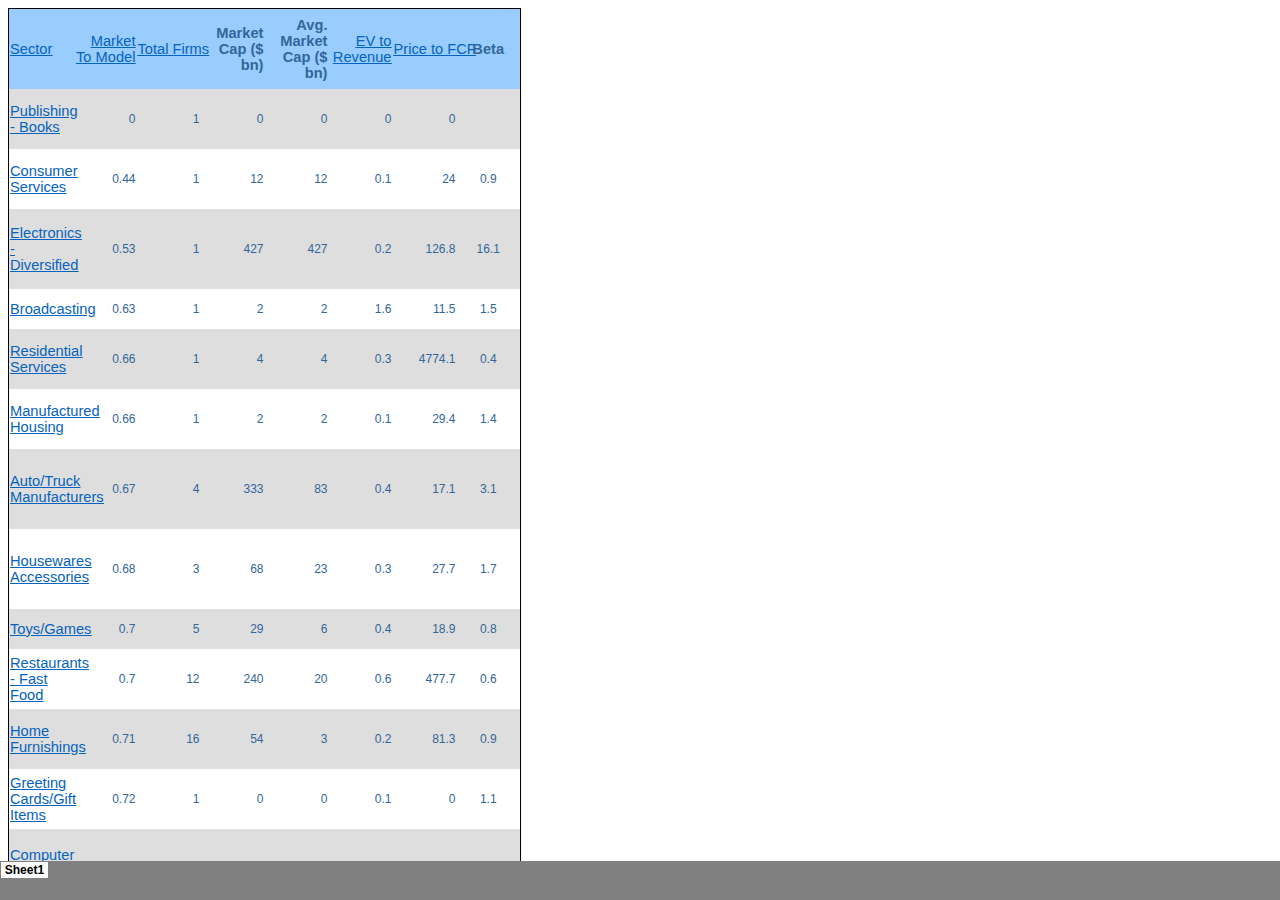
<file: consumerdiscret_files/tabstrip.htm>
<html>
<head>
<meta http-equiv=Content-Type content="text/html; charset=windows-1252">
<meta name=ProgId content=Excel.Sheet>
<meta name=Generator content="Microsoft Excel 15">
<link id=Main-File rel=Main-File href="../consumerdiscret.htm">

<script language="JavaScript">
<!--
if (window.name!="frTabs")
 window.location.replace(document.all.item("Main-File").href);
//-->
</script>
<style>
<!--
A {
    text-decoration:none;
    color:#000000;
    font-size:9pt;
}
-->
</style>
</head>
<body topmargin=0 leftmargin=0 bgcolor="#808080">
<table border=0 cellspacing=1>
 <tr>
 <td bgcolor="#FFFFFF" nowrap><b><small><small>&nbsp;<a href="sheet001.htm" target="frSheet"><font face="Arial" color="#000000">Sheet1</font></a>&nbsp;</small></small></b></td>

 </tr>
</table>
</body>
</html>
</file>
